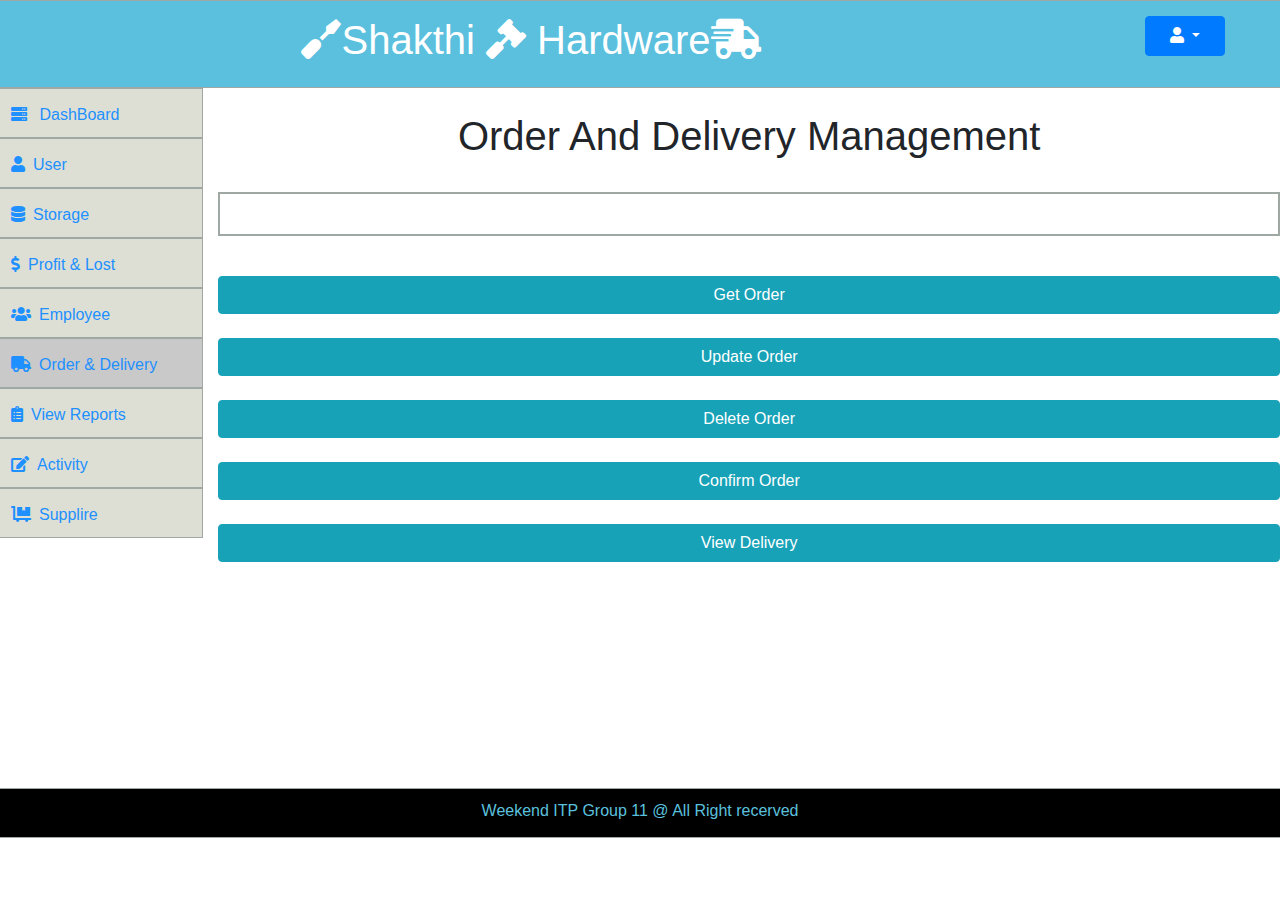
<file: delivery/src/main/webapp/index.html>
<!DOCTYPE html>
<html lang="en">
<head>
    <meta charset="UTF-8">
    <meta name="viewport" content="width=device-width, initial-scale=1.0">
    <meta http-equiv="X-UA-Compatible" content="ie=edge">
    <link rel="stylesheet" href="css/bootstrap.css">
    <link rel="stylesheet" href="css/all.css">
    <link rel="stylesheet" href="css/mystyle.css">
    
    <link rel="stylesheet" href="css/fonts.css">
    <script src="js/jQuery.js"></script>
    <script src="js/bootstrap.js"></script>
    <script src="js/properjs.js"></script>
    <script src="js/bootstrao.awsom.font.js"></script>
    <script src="js/bootstrao.awsom.font.bundle.js"></script>
    <script src="js/jquery3.3.1.min.js"></script>
    <script src="js/bootstrap4.1.0.min.js"></script>
    <title>order and delivery management</title>
    <style>
    #createbutton{
        width: 150px;
    }
    #input1{
        width:200px;
    }
    .input2{
        width:400px;
        padding-right: 50px;
    }
    input[type=text]{
        width:200px;
    }
    .table{
        border:2px solid #9fa8a3;
        width: 100%;
        
    }
    </style>
</head>
<body>
    <div class="contaianer">
        <div class="row my-row1">
            <div class="col-sm-10 "><h1 class="banner"><i class="fas fa-screwdriver"></i>Shakthi <i class="fas fa-gavel"></i> Hardware<i class="fas fa-shipping-fast"></i></h1></div>
            <div class="col-sm-2 my-logout">
                    <div class="dropdown">
                            <button type="button" class="btn btn-primary dropdown-toggle" data-toggle="dropdown" id="button1">
                                    <i class="fas fa-user"></i>
                            </button>
                                <div class="dropdown-menu">
                                    <a class="dropdown-item" href="#" class="dropdown-logout"><i class="fas fa-user"></i>&ensp;User Profile</a>
                                    <a class="dropdown-item" href="#" class="dropdown-logout"><i class="fas fa-sign-out-alt"></i>&ensp;Logout</a>
                                </div>
                    </div>
            </div>
        </div>
        <div class="row my-row6">
                <div class="col-sm-2  my-col2 ">
                       <div class="row"><a href="Test1.html" target="_self" class="link1"><i class="fas fa-server"></i>&ensp; DashBoard</a></div>
                       <div class="row"><a href="User.html" target="_self" class="link1"><i class="fas fa-user"></i>&ensp;User</a></div>
                       <div class="row"><a href="default.asp" target="_blank" class="link1"><i class="fas fa-database"></i>&ensp;Storage</a></div>
                       <div class="row"><a href="default.asp" target="_blank" class="link1"><i class="fas fa-dollar-sign"></i>&ensp;Profit & Lost</a></div>
                       <div class="row"><a href="default.asp" target="_blank" class="link1"><i class="fas fa-users"></i>&ensp;Employee</a></div>
                       <div class="row"><a href="default.asp" target="_blank" class="link2"><i class="fas fa-truck"></i>&ensp;Order & Delivery</a></div>
                       <div class="row"><a href="default.asp" target="_blank" class="link1"><i class="fas fa-clipboard-list"></i>&ensp;View Reports</a></div>
                       <div class="row"><a href="default.asp" target="_blank" class="link1"><i class="fas fa-edit"></i>&ensp;Activity</a></div>
					   <div class="row"><a href="default.asp" target="_self" class="link1"><i class="fas fa-dolly-flatbed"></i></i>&ensp;Supplire</a></div>
                </div>
                <div class="col-sm-10  my-col3 ">
                        <br>
                    <h1 style="text-align: center">Order And Delivery Management</h1>
					<br>
					<table class="table">
                        <tr>
                            <td>
                    <form style="text-align:center">
                        <div class="input-group mb-3">
                         </form>
						</td>
						</tr>
						</table>
                    <br>
                    <a href="http://localhost:8089/delivery/getOrderr.html">
                    <button type="button" class="btn btn-info btn-block" >Get Order</button>
                    </a>
					<br>
					<a href="http://localhost:8089/delivery/update.html">
					<button type="button" class="btn btn-info btn-block">Update Order</button>
					</a>
					<br>
					<a href="http://localhost:8089/delivery/Deleteform.html">
					<button type="button" class="btn btn-info btn-block">Delete Order</button>
					</a>
					<br>
					<a href="http://localhost:8089/delivery/confirmform.html">
					<button type="button" class="btn btn-info btn-block">Confirm Order</button>
					</a>
					<br>

					<button type="button" class="btn btn-info btn-block">View Delivery</button>
					
					
                </div>
              
        </div>
        
        <div class="row my-row2">
                <div class="col-lg-12 "><Footer>Weekend ITP Group 11 @ All Right recerved</Footer></div>
        </div>
    </div>
</body>
</html>
</file>
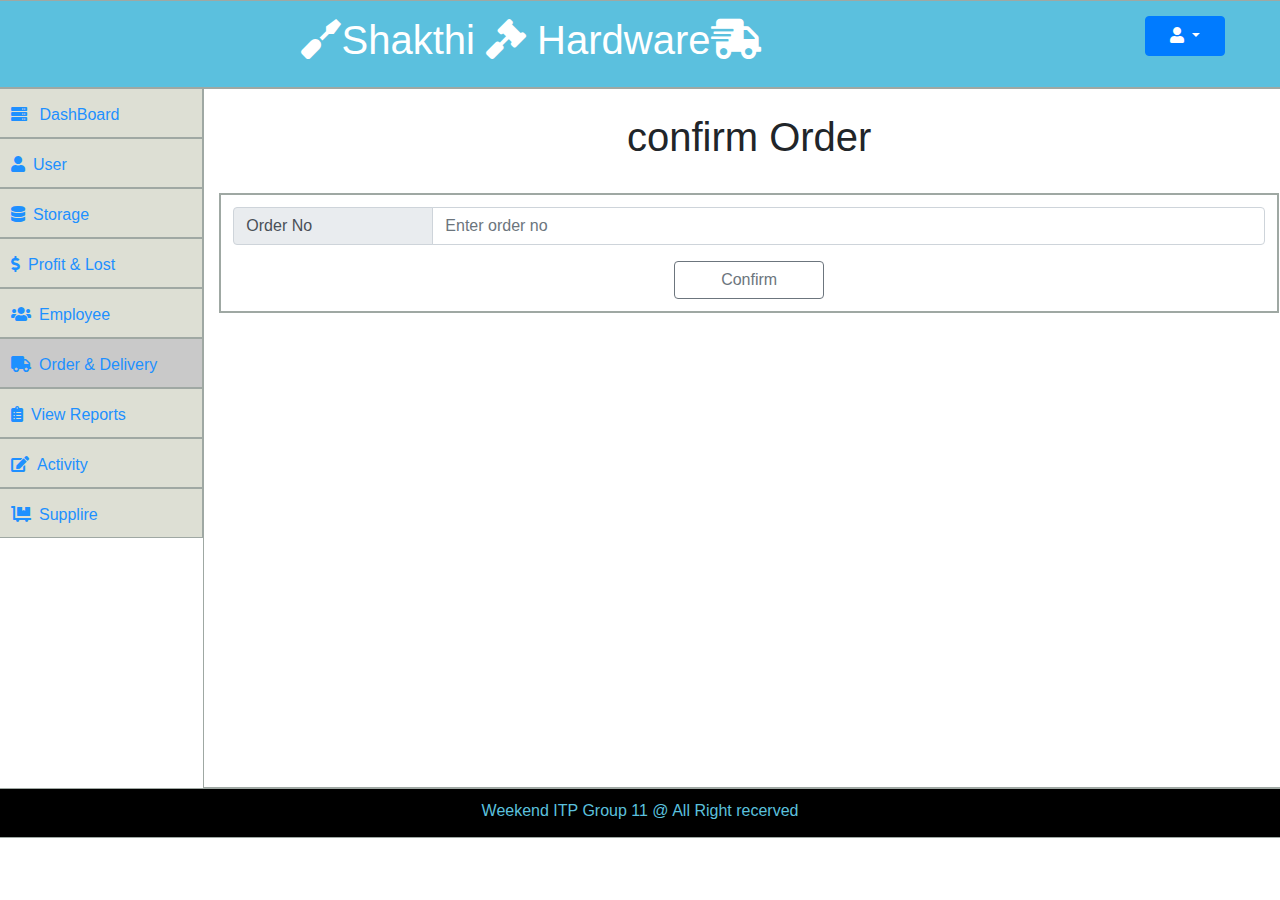
<file: delivery/src/main/webapp/confirmform.html>
<!DOCTYPE html>
<html lang="en">
<head>
    <meta charset="UTF-8">
    <meta name="viewport" content="width=device-width, initial-scale=1.0">
    <meta http-equiv="X-UA-Compatible" content="ie=edge">
    <link rel="stylesheet" href="css/bootstrap.css">
    <link rel="stylesheet" href="css/all.css">
    <link rel="stylesheet" href="css/mystyle.css">
    
    <link rel="stylesheet" href="css/fonts.css">
    <script src="js/jQuery.js"></script>
    <script src="js/bootstrap.js"></script>
    <script src="js/properjs.js"></script>
    <script src="js/bootstrao.awsom.font.js"></script>
    <script src="js/bootstrao.awsom.font.bundle.js"></script>
    <script src="js/jquery3.3.1.min.js"></script>
    <script src="js/bootstrap4.1.0.min.js"></script>
    <title>Order and Delivery Management</title>
    <style>
    #createbutton{
        width: 150px;
    }
    #input1{
        width:200px;
    }
    .input2{
        width:400px;
        padding-right: 50px;
    }
    input[type=text]{
        width:200px;
    }
    .table{
        border:2px solid #9fa8a3;
        width: 100%;
        
    }
    </style>
</head>
<body>
    <div class="contaianer">
        <div class="row my-row1">
            <div class="col-sm-10 "><h1 class="banner"><i class="fas fa-screwdriver"></i>Shakthi <i class="fas fa-gavel"></i> Hardware<i class="fas fa-shipping-fast"></i></h1></div>
            <div class="col-sm-2 my-logout">
                    <div class="dropdown">
                            <button type="button" class="btn btn-primary dropdown-toggle" data-toggle="dropdown" id="button1">
                                    <i class="fas fa-user"></i>
                            </button>
                                <div class="dropdown-menu">
                                    <a class="dropdown-item" href="#" class="dropdown-logout"><i class="fas fa-user"></i>&ensp;User Profile</a>
                                    <a class="dropdown-item" href="#" class="dropdown-logout"><i class="fas fa-sign-out-alt"></i>&ensp;Logout</a>
                                </div>
                    </div>
            </div>
        </div>
        <div class="row my-row6">
                <div class="col-sm-2  my-col2 ">
                       <div class="row"><a href="default.asp" target="_blank" class="link1"><i class="fas fa-server"></i>&ensp; DashBoard</a></div>
                       <div class="row"><a href="default.asp" target="_blank" class="link1"><i class="fas fa-user"></i>&ensp;User</a></div>
                       <div class="row"><a href="default.asp" target="_blank" class="link1"><i class="fas fa-database"></i>&ensp;Storage</a></div>
                       <div class="row"><a href="default.asp" target="_blank" class="link1"><i class="fas fa-dollar-sign"></i>&ensp;Profit & Lost</a></div>
                       <div class="row"><a href="default.asp" target="_blank" class="link1"><i class="fas fa-users"></i>&ensp;Employee</a></div>
                       <div class="row"><a href="order.html" target="_self" class="link2"><i class="fas fa-truck"></i>&ensp;Order & Delivery</a></div>
                       <div class="row"><a href="default.asp" target="_blank" class="link1"><i class="fas fa-clipboard-list"></i>&ensp;View Reports</a></div>
                       <div class="row"><a href="default.asp" target="_blank" class="link1"><i class="fas fa-edit"></i>&ensp;Activity</a></div>
					    <div class="row"><a href="default.asp" target="_self" class="link1"><i class="fas fa-dolly-flatbed"></i></i>&ensp;Supplire</a></div>
                </div>
                <div class="col-sm-10  an-col3 ">
                        <br>
                    <h1 style="text-align: center">confirm Order</h1>
                    <br>
                    <table class="table">
                        <tr>
                            <td>
                    <form style="text-align:center" name="ConfirmForm" method="get" action="./ConfirmDelivery">
                        <div class="input-group mb-3">
                          <div class="input-group-prepend">
                            <span class="input-group-text" id="input1" >Order No</span>
                          </div>
                          <input type="text" class="form-control" placeholder="Enter order no" id="input1" name="oderNo">
                        </div>
								
                                <button type="submit" class="btn btn-outline-secondary" id="createbutton">Confirm</button>
                              </form>
                            </td>
                            </tr>
                            </table>
                </div>
              
        </div>
        
        <div class="row my-row2">
                <div class="col-lg-12 "><Footer>Weekend ITP Group 11 @ All Right recerved</Footer></div>
        </div>
    </div>
</body>
</html>
</file>
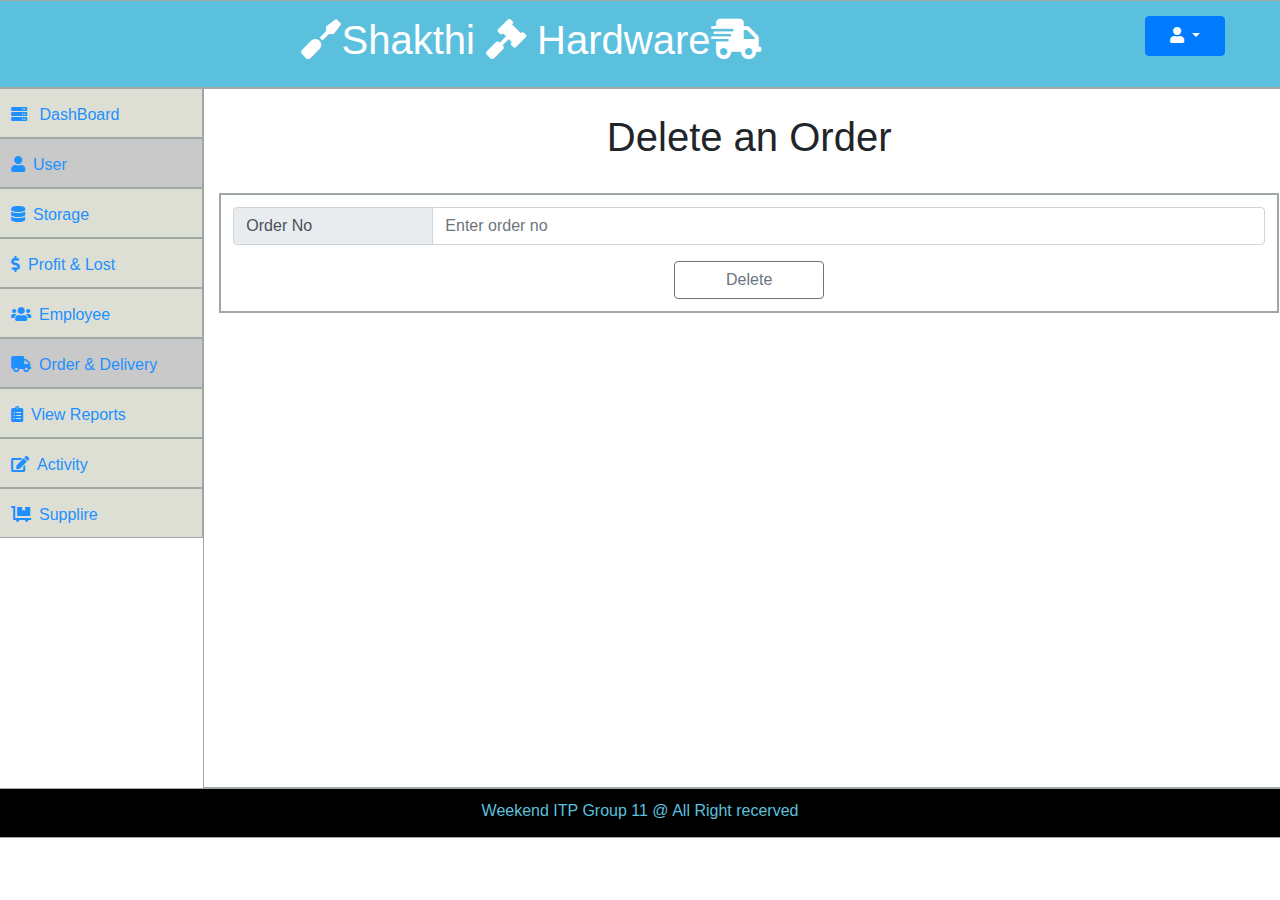
<file: delivery/src/main/webapp/Deleteform.html>
<!DOCTYPE html>
<html lang="en">
<head>
    <meta charset="UTF-8">
    <meta name="viewport" content="width=device-width, initial-scale=1.0">
    <meta http-equiv="X-UA-Compatible" content="ie=edge">
    <link rel="stylesheet" href="css/bootstrap.css">
    <link rel="stylesheet" href="css/all.css">
    <link rel="stylesheet" href="css/mystyle.css">
    
    <link rel="stylesheet" href="css/fonts.css">
    <script src="js/jQuery.js"></script>
    <script src="js/bootstrap.js"></script>
    <script src="js/properjs.js"></script>
    <script src="js/bootstrao.awsom.font.js"></script>
    <script src="js/bootstrao.awsom.font.bundle.js"></script>
    <script src="js/jquery3.3.1.min.js"></script>
    <script src="js/bootstrap4.1.0.min.js"></script>
    <title>Order & Delivery Management</title>
    <style>
    #createbutton{
        width: 150px;
    }
    #input1{
        width:200px;
    }
    .input2{
        width:400px;
        padding-right: 50px;
    }
    input[type=text]{
        width:200px;
    }
    .table{
        border:2px solid #9fa8a3;
        width: 100%;
        
    }
    </style>
</head>
<body>
    <div class="contaianer">
        <div class="row my-row1">
            <div class="col-sm-10 "><h1 class="banner"><i class="fas fa-screwdriver"></i>Shakthi <i class="fas fa-gavel"></i> Hardware<i class="fas fa-shipping-fast"></i></h1></div>
            <div class="col-sm-2 my-logout">
                    <div class="dropdown">
                            <button type="button" class="btn btn-primary dropdown-toggle" data-toggle="dropdown" id="button1">
                                    <i class="fas fa-user"></i>
                            </button>
                                <div class="dropdown-menu">
                                    <a class="dropdown-item" href="#" class="dropdown-logout"><i class="fas fa-user"></i>&ensp;User Profile</a>
                                    <a class="dropdown-item" href="#" class="dropdown-logout"><i class="fas fa-sign-out-alt"></i>&ensp;Logout</a>
                                </div>
                    </div>
            </div>
        </div>
        <div class="row my-row6">
                <div class="col-sm-2  my-col2 ">
                       <div class="row"><a href="default.asp" target="_blank" class="link1"><i class="fas fa-server"></i>&ensp; DashBoard</a></div>
                       <div class="row"><a href="default.asp" target="_blank" class="link2"><i class="fas fa-user"></i>&ensp;User</a></div>
                       <div class="row"><a href="default.asp" target="_blank" class="link1"><i class="fas fa-database"></i>&ensp;Storage</a></div>
                       <div class="row"><a href="default.asp" target="_blank" class="link1"><i class="fas fa-dollar-sign"></i>&ensp;Profit & Lost</a></div>
                       <div class="row"><a href="default.asp" target="_blank" class="link1"><i class="fas fa-users"></i>&ensp;Employee</a></div>
                       <div class="row"><a href="order.html" target="_self" class="link2"><i class="fas fa-truck"></i>&ensp;Order & Delivery</a></div>
                       <div class="row"><a href="default.asp" target="_blank" class="link1"><i class="fas fa-clipboard-list"></i>&ensp;View Reports</a></div>
                       <div class="row"><a href="default.asp" target="_blank" class="link1"><i class="fas fa-edit"></i>&ensp;Activity</a></div>
					    <div class="row"><a href="default.asp" target="_self" class="link1"><i class="fas fa-dolly-flatbed"></i></i>&ensp;Supplire</a></div>
                </div>
                <div class="col-sm-10  an-col3 ">
                        <br>
                    <h1 style="text-align: center">Delete an Order</h1>
                    <br>
                    <table class="table">
                        <tr>
                            <td>
                    <form style="text-align:center" name="DeleteForm" method="get" action="./DeleteOrder">
                        <div class="input-group mb-3">
                          <div class="input-group-prepend">
                            <span class="input-group-text" id="input1" >Order No</span>
                          </div>
                          <input type="text" class="form-control" placeholder="Enter order no" id="input1" name="oderNo">
                        </div>
								
                                <button type="submit" class="btn btn-outline-secondary" id="createbutton">Delete</button>
                              </form>
                            </td>
                            </tr>
                            </table>
                </div>
              
        </div>
        
        <div class="row my-row2">
                <div class="col-lg-12 "><Footer>Weekend ITP Group 11 @ All Right recerved</Footer></div>
        </div>
    </div>
</body>
</html>
</file>
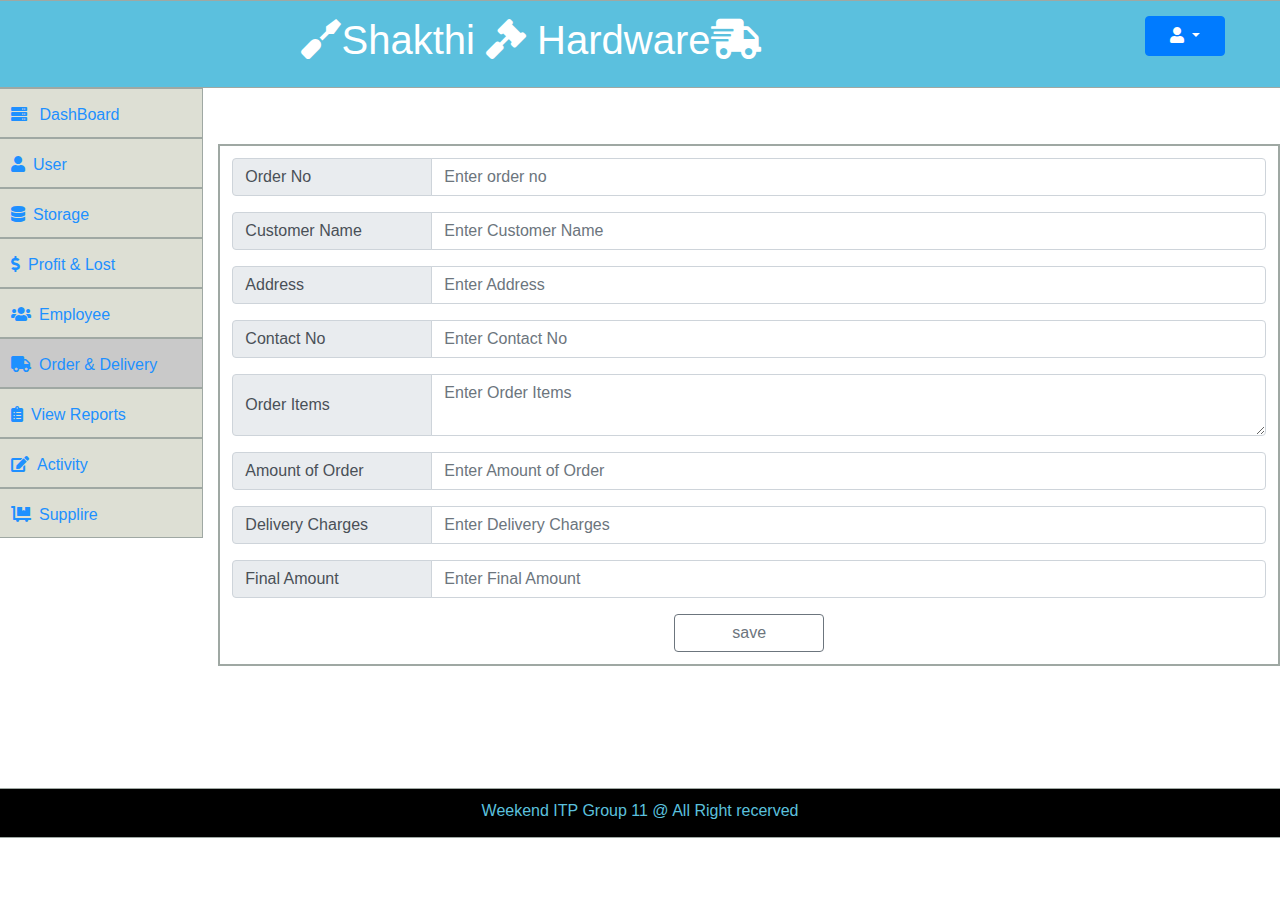
<file: delivery/src/main/webapp/getOrderr.html>
<!DOCTYPE html>
<html lang="en">
<head>
    <meta charset="UTF-8">
    <meta name="viewport" content="width=device-width, initial-scale=1.0">
    <meta http-equiv="X-UA-Compatible" content="ie=edge">
    <link rel="stylesheet" href="css/bootstrap.css">
    <link rel="stylesheet" href="css/all.css">
    <link rel="stylesheet" href="css/mystyle.css">
    
    <link rel="stylesheet" href="css/fonts.css">
    <script src="js/jQuery.js"></script>
    <script src="js/bootstrap.js"></script>
    <script src="js/properjs.js"></script>
    <script src="js/bootstrao.awsom.font.js"></script>
    <script src="js/bootstrao.awsom.font.bundle.js"></script>
    <script src="js/jquery3.3.1.min.js"></script>
    <script src="js/bootstrap4.1.0.min.js"></script>
    <title>Order & Delivery Management</title>
    <style>
    #createbutton{
        width: 150px;
    }
    #input1{
        width:200px;
    }
    .input2{
        width:400px;
        padding-right: 50px;
    }
    input[type=text]{
        width:200px;
    }
    .table{
        border:2px solid #9fa8a3;
        width: 100%;
        
    }
    </style>
</head>
<body>
 <script>
/*function getOderDetails() {
    var CusOderNo = document.getElementById("oder_no").value;
    var CusName = document.getElementById("custemor_name").value;
    var CusAddress = document.getElementById("address").value;
    var CusContactNo = document.getElementById("contact_no").value;
    var CusItems = document.getElementById("items").value;
    var CusTotalAmount = document.getElementById("total_amount").value;
    var CusDeliveryCharge = document.getElementById("delivery_charges").value;
    var CusFinalAmount = document.getElementById("final_amount").value;
    
}*/
</script>
<script type="text/javascript">
function numbersOnly(input){
	var nmbrs=/[^0-9]/gi;
	input.value=input.value.replace(nmbrs, "");
}

</script>


    <div class="contaianer">
        <div class="row my-row1">
            <div class="col-sm-10 "><h1 class="banner"><i class="fas fa-screwdriver"></i>Shakthi <i class="fas fa-gavel"></i> Hardware<i class="fas fa-shipping-fast"></i></h1></div>
            <div class="col-sm-2 my-logout">
                    <div class="dropdown">
                            <button type="button" class="btn btn-primary dropdown-toggle" data-toggle="dropdown" id="button1">
                                    <i class="fas fa-user"></i>
                            </button>
                                <div class="dropdown-menu">
                                    <a class="dropdown-item" href="#" class="dropdown-logout"><i class="fas fa-user"></i>&ensp;User Profile</a>
                                    <a class="dropdown-item" href="#" class="dropdown-logout"><i class="fas fa-sign-out-alt"></i>&ensp;Logout</a>
                                </div>
                    </div>
            </div>
        </div>
        <div class="row my-row6">
                <div class="col-sm-2  my-col2 ">
                       <div class="row"><a href="default.asp" target="_blank" class="link1"><i class="fas fa-server"></i>&ensp; DashBoard</a></div>
                       <div class="row"><a href="default.asp" target="_blank" class="link1"><i class="fas fa-user"></i>&ensp;User</a></div>
                       <div class="row"><a href="default.asp" target="_blank" class="link1"><i class="fas fa-database"></i>&ensp;Storage</a></div>
                       <div class="row"><a href="default.asp" target="_blank" class="link1"><i class="fas fa-dollar-sign"></i>&ensp;Profit & Lost</a></div>
                       <div class="row"><a href="default.asp" target="_blank" class="link1"><i class="fas fa-users"></i>&ensp;Employee</a></div>
                       <div class="row"><a href="order.html" target="_self" class="link2"><i class="fas fa-truck"></i>&ensp;Order & Delivery</a></div>
                       <div class="row"><a href="default.asp" target="_blank" class="link1"><i class="fas fa-clipboard-list"></i>&ensp;View Reports</a></div>
                       <div class="row"><a href="default.asp" target="_blank" class="link1"><i class="fas fa-edit"></i>&ensp;Activity</a></div>
					    <div class="row"><a href="default.asp" target="_self" class="link1"><i class="fas fa-dolly-flatbed"></i></i>&ensp;Supplire</a></div>
                </div>
                <div class="col-sm-10  my-col3 ">
                        <br>
                    <h1 style="text-align: center"></h1>
                    <br>
                    <table class="table">
                        <tr>
                            <td>
                    <form style="text-align:center" name="GetOrderForm" method="get" action="./GetDetails"> <!--method="get" this method responsible for getting data 
                    																						action="./GetDetails" this opens the java servlet-->
                        <div class="input-group mb-3">
                          <div class="input-group-prepend">
                            <span class="input-group-text" id="input1" >Order No</span>
                          </div>
                          <input type="text" class="form-control" placeholder="Enter order no" id="input2" name="oderNo">
                        </div>
						
                            <div class="input-group mb-3">
                              <div class="input-group-prepend">
                                <span class="input-group-text"  id="input1">Customer Name</span>
                              </div>
                              <input type="text" class="form-control" placeholder="Enter Customer Name  " id="input2" name="custemorName">
                            </div>
                          
                                <div class="input-group mb-3">
                                  <div class="input-group-prepend">
                                    <span class="input-group-text" id="input1">Address</span>
                                  </div>
								   <input type="text" class="form-control" placeholder="Enter Address  " id="input2" name="custemorAddress">
                            </div>
								   <div class="input-group mb-3">
                                  <div class="input-group-prepend">
                                    <span class="input-group-text" id="input1">Contact No</span>
                                  </div>
								   <input type="text" class="form-control" placeholder="Enter Contact No  " id="input2" name="custemorContactNo">
								   
                            </div>
								  <div class="input-group mb-3">
                                  <div class="input-group-prepend">
                                    <span class="input-group-text" id="input1">Order Items </span>
                                  </div>
                                  <textarea type="text" class="form-control" placeholder="Enter Order Items" id="input2" name="custemorItems"></textarea>
                                </div>
								 <div class="input-group mb-3">
                                  <div class="input-group-prepend">
                                    <span class="input-group-text" id="input1">Amount of Order </span>
                                  </div>
                                  <input type="text" class="form-control" placeholder="Enter Amount of Order" id="input2" name="custemorAmount">
                                </div>
								 <div class="input-group mb-3">
                                  <div class="input-group-prepend">
                                    <span class="input-group-text" id="input1">Delivery Charges </span>
                                  </div>
                                  <input type="text" class="form-control" placeholder="Enter Delivery Charges" id="input2" name="custemorDeliveryCharges">
                                </div>
								 <div class="input-group mb-3">
                                  <div class="input-group-prepend">
                                    <span class="input-group-text" id="input1">Final Amount </span>
                                  </div>
                                  <input type="text" class="form-control" placeholder="Enter Final Amount " id="input2" name="custemorFinalAmount">
                                </div>
								
                                <button type="submit" class="btn btn-outline-secondary" id="createbutton"  >save</button>					
                              </form>
                            </td>
                            </tr>
                           
                            </table>
                           
                </div>
              
        </div>
        
        <div class="row my-row2">
                <div class="col-lg-12 "><Footer>Weekend ITP Group 11 @ All Right recerved</Footer></div>
        </div>
    </div>
    
    
    
</body>
</html>
</file>
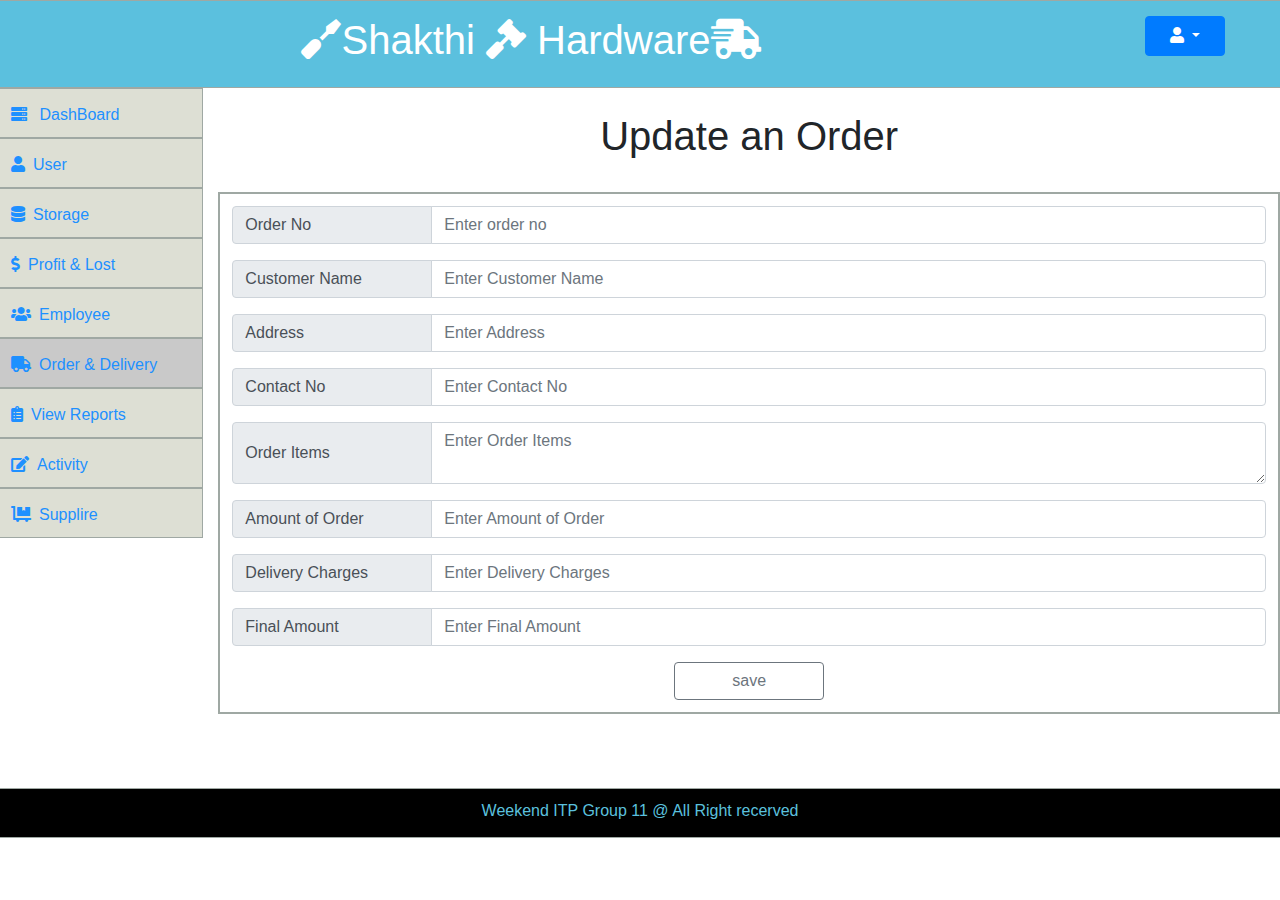
<file: delivery/src/main/webapp/update.html>
<!DOCTYPE html>
<html lang="en">
<head>
    <meta charset="UTF-8">
    <meta name="viewport" content="width=device-width, initial-scale=1.0">
    <meta http-equiv="X-UA-Compatible" content="ie=edge">
    <link rel="stylesheet" href="css/bootstrap.css">
    <link rel="stylesheet" href="css/all.css">
    <link rel="stylesheet" href="css/mystyle.css">
    
    <link rel="stylesheet" href="css/fonts.css">
    <script src="js/jQuery.js"></script>
    <script src="js/bootstrap.js"></script>
    <script src="js/properjs.js"></script>
    <script src="js/bootstrao.awsom.font.js"></script>
    <script src="js/bootstrao.awsom.font.bundle.js"></script>
    <script src="js/jquery3.3.1.min.js"></script>
    <script src="js/bootstrap4.1.0.min.js"></script>
    <title></title>
    <style>
    #createbutton{
        width: 150px;
    }
    #input1{
        width:200px;
    }
    .input2{
        width:400px;
        padding-right: 50px;
    }
    input[type=text]{
        width:200px;
    }
    .table{
        border:2px solid #9fa8a3;
        width: 100%;
        
    }
    </style>
</head>
<body>
    <div class="contaianer">
        <div class="row my-row1">
            <div class="col-sm-10 "><h1 class="banner"><i class="fas fa-screwdriver"></i>Shakthi <i class="fas fa-gavel"></i> Hardware<i class="fas fa-shipping-fast"></i></h1></div>
            <div class="col-sm-2 my-logout">
                    <div class="dropdown">
                            <button type="button" class="btn btn-primary dropdown-toggle" data-toggle="dropdown" id="button1">
                                    <i class="fas fa-user"></i>
                            </button>
                                <div class="dropdown-menu">
                                    <a class="dropdown-item" href="#" class="dropdown-logout"><i class="fas fa-user"></i>&ensp;User Profile</a>
                                    <a class="dropdown-item" href="#" class="dropdown-logout"><i class="fas fa-sign-out-alt"></i>&ensp;Logout</a>
                                </div>
                    </div>
            </div>
        </div>
        <div class="row my-row6">
                <div class="col-sm-2  my-col2 ">
                       <div class="row"><a href="default.asp" target="_blank" class="link1"><i class="fas fa-server"></i>&ensp; DashBoard</a></div>
                       <div class="row"><a href="default.asp" target="_blank" class="link1"><i class="fas fa-user"></i>&ensp;User</a></div>
                       <div class="row"><a href="default.asp" target="_blank" class="link1"><i class="fas fa-database"></i>&ensp;Storage</a></div>
                       <div class="row"><a href="default.asp" target="_blank" class="link1"><i class="fas fa-dollar-sign"></i>&ensp;Profit & Lost</a></div>
                       <div class="row"><a href="default.asp" target="_blank" class="link1"><i class="fas fa-users"></i>&ensp;Employee</a></div>
                       <div class="row"><a href="order.html" target="_self" class="link2"><i class="fas fa-truck"></i>&ensp;Order & Delivery</a></div>
                       <div class="row"><a href="default.asp" target="_blank" class="link1"><i class="fas fa-clipboard-list"></i>&ensp;View Reports</a></div>
                       <div class="row"><a href="default.asp" target="_blank" class="link1"><i class="fas fa-edit"></i>&ensp;Activity</a></div>
					    <div class="row"><a href="default.asp" target="_self" class="link1"><i class="fas fa-dolly-flatbed"></i></i>&ensp;Supplire</a></div>
                </div>
                <div class="col-sm-10  my-col3 ">
                        <br>
                    <h1 style="text-align: center">Update an Order</h1>
                    <br>
                    <table class="table">
                        <tr>
                            <td>
                    <form style="text-align:center" name="UpdateOrderForm" method="get" action="./UpdateDetails">
                       <div class="input-group mb-3">
                          <div class="input-group-prepend">
                            <span class="input-group-text" id="input1" >Order No</span>
                          </div>
                          <input type="text" class="form-control" placeholder="Enter order no" id="input2" name="oderNo">
                        </div>
						
                            <div class="input-group mb-3">
                              <div class="input-group-prepend">
                                <span class="input-group-text"  id="input1">Customer Name</span>
                              </div>
                              <input type="text" class="form-control" placeholder="Enter Customer Name  " id="input2" name="custemorName">
                            </div>
                          
                                <div class="input-group mb-3">
                                  <div class="input-group-prepend">
                                    <span class="input-group-text" id="input1">Address</span>
                                  </div>
								   <input type="text" class="form-control" placeholder="Enter Address  " id="input2" name="custemorAddress">
                            </div>
								   <div class="input-group mb-3">
                                  <div class="input-group-prepend">
                                    <span class="input-group-text" id="input1">Contact No</span>
                                  </div>
								   <input type="text" class="form-control" placeholder="Enter Contact No  " id="input2" name="custemorContactNo">
                            </div>
								  <div class="input-group mb-3">
                                  <div class="input-group-prepend">
                                    <span class="input-group-text" id="input1">Order Items </span>
                                  </div>
                                  <textarea type="text" class="form-control" placeholder="Enter Order Items" id="input2" name="custemorItems"></textarea>
                                </div>
								 <div class="input-group mb-3">
                                  <div class="input-group-prepend">
                                    <span class="input-group-text" id="input1">Amount of Order </span>
                                  </div>
                                  <input type="text" class="form-control" placeholder="Enter Amount of Order" id="input2" name="custemorAmount">
                                </div>
								 <div class="input-group mb-3">
                                  <div class="input-group-prepend">
                                    <span class="input-group-text" id="input1">Delivery Charges </span>
                                  </div>
                                  <input type="text" class="form-control" placeholder="Enter Delivery Charges" id="input2" name="custemorDeliveryCharges">
                                </div>
								 <div class="input-group mb-3">
                                  <div class="input-group-prepend">
                                    <span class="input-group-text" id="input1">Final Amount </span>
                                  </div>
                                  <input type="text" class="form-control" placeholder="Enter Final Amount " id="input2" name="custemorFinalAmount">
                                </div>
								
                                <button type="submit" class="btn btn-outline-secondary" id="createbutton">save</button>					
                              </form>
                            </td>
                            </tr>
                            </table>
                </div>
              
        </div>
        
        <div class="row my-row2">
                <div class="col-lg-12 "><Footer>Weekend ITP Group 11 @ All Right recerved</Footer></div>
        </div>
    </div>
</body>
</html>
</file>
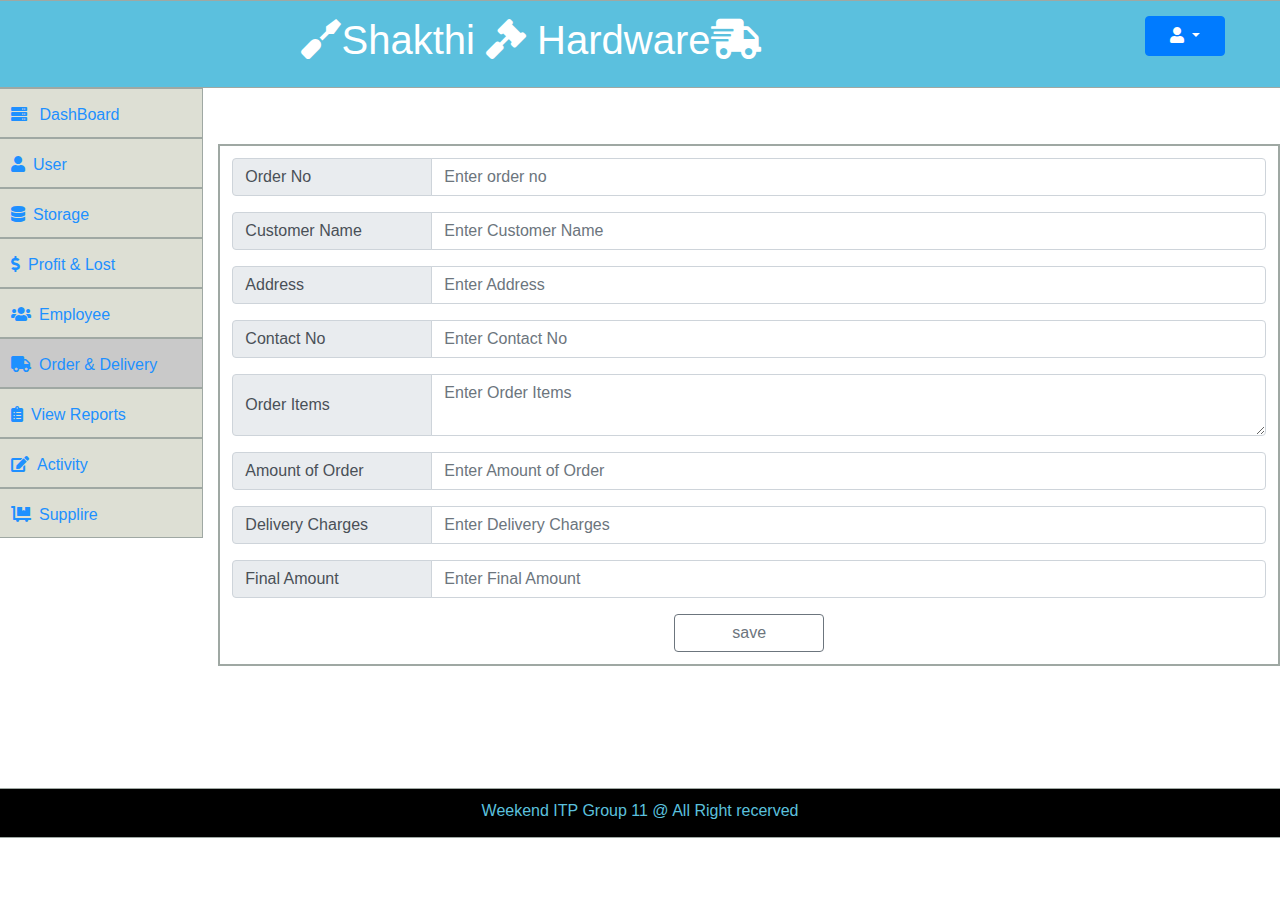
<file: .metadata/.plugins/org.eclipse.wst.server.core/tmp0/wtpwebapps/delivery/getOrderr.html>
<!DOCTYPE html>
<html lang="en">
<head>
    <meta charset="UTF-8">
    <meta name="viewport" content="width=device-width, initial-scale=1.0">
    <meta http-equiv="X-UA-Compatible" content="ie=edge">
    <link rel="stylesheet" href="css/bootstrap.css">
    <link rel="stylesheet" href="css/all.css">
    <link rel="stylesheet" href="css/mystyle.css">
    
    <link rel="stylesheet" href="css/fonts.css">
    <script src="js/jQuery.js"></script>
    <script src="js/bootstrap.js"></script>
    <script src="js/properjs.js"></script>
    <script src="js/bootstrao.awsom.font.js"></script>
    <script src="js/bootstrao.awsom.font.bundle.js"></script>
    <script src="js/jquery3.3.1.min.js"></script>
    <script src="js/bootstrap4.1.0.min.js"></script>
    <title>Order & Delivery Management</title>
    <style>
    #createbutton{
        width: 150px;
    }
    #input1{
        width:200px;
    }
    .input2{
        width:400px;
        padding-right: 50px;
    }
    input[type=text]{
        width:200px;
    }
    .table{
        border:2px solid #9fa8a3;
        width: 100%;
        
    }
    </style>
</head>
<body>
 <script>
/*function getOderDetails() {
    var CusOderNo = document.getElementById("oder_no").value;
    var CusName = document.getElementById("custemor_name").value;
    var CusAddress = document.getElementById("address").value;
    var CusContactNo = document.getElementById("contact_no").value;
    var CusItems = document.getElementById("items").value;
    var CusTotalAmount = document.getElementById("total_amount").value;
    var CusDeliveryCharge = document.getElementById("delivery_charges").value;
    var CusFinalAmount = document.getElementById("final_amount").value;
    
}*/
</script>
<script type="text/javascript">
function numbersOnly(input){
	var nmbrs=/[^0-9]/gi;
	input.value=input.value.replace(nmbrs, "");
}

</script>


    <div class="contaianer">
        <div class="row my-row1">
            <div class="col-sm-10 "><h1 class="banner"><i class="fas fa-screwdriver"></i>Shakthi <i class="fas fa-gavel"></i> Hardware<i class="fas fa-shipping-fast"></i></h1></div>
            <div class="col-sm-2 my-logout">
                    <div class="dropdown">
                            <button type="button" class="btn btn-primary dropdown-toggle" data-toggle="dropdown" id="button1">
                                    <i class="fas fa-user"></i>
                            </button>
                                <div class="dropdown-menu">
                                    <a class="dropdown-item" href="#" class="dropdown-logout"><i class="fas fa-user"></i>&ensp;User Profile</a>
                                    <a class="dropdown-item" href="#" class="dropdown-logout"><i class="fas fa-sign-out-alt"></i>&ensp;Logout</a>
                                </div>
                    </div>
            </div>
        </div>
        <div class="row my-row6">
                <div class="col-sm-2  my-col2 ">
                       <div class="row"><a href="default.asp" target="_blank" class="link1"><i class="fas fa-server"></i>&ensp; DashBoard</a></div>
                       <div class="row"><a href="default.asp" target="_blank" class="link1"><i class="fas fa-user"></i>&ensp;User</a></div>
                       <div class="row"><a href="default.asp" target="_blank" class="link1"><i class="fas fa-database"></i>&ensp;Storage</a></div>
                       <div class="row"><a href="default.asp" target="_blank" class="link1"><i class="fas fa-dollar-sign"></i>&ensp;Profit & Lost</a></div>
                       <div class="row"><a href="default.asp" target="_blank" class="link1"><i class="fas fa-users"></i>&ensp;Employee</a></div>
                       <div class="row"><a href="order.html" target="_self" class="link2"><i class="fas fa-truck"></i>&ensp;Order & Delivery</a></div>
                       <div class="row"><a href="default.asp" target="_blank" class="link1"><i class="fas fa-clipboard-list"></i>&ensp;View Reports</a></div>
                       <div class="row"><a href="default.asp" target="_blank" class="link1"><i class="fas fa-edit"></i>&ensp;Activity</a></div>
					    <div class="row"><a href="default.asp" target="_self" class="link1"><i class="fas fa-dolly-flatbed"></i></i>&ensp;Supplire</a></div>
                </div>
                <div class="col-sm-10  my-col3 ">
                        <br>
                    <h1 style="text-align: center"></h1>
                    <br>
                    <table class="table">
                        <tr>
                            <td>
                    <form style="text-align:center" name="GetOrderForm" method="get" action="./GetDetails">
                        <div class="input-group mb-3">
                          <div class="input-group-prepend">
                            <span class="input-group-text" id="input1" >Order No</span>
                          </div>
                          <input type="text" class="form-control" placeholder="Enter order no" id="input2" name="oderNo">
                        </div>
						
                            <div class="input-group mb-3">
                              <div class="input-group-prepend">
                                <span class="input-group-text"  id="input1">Customer Name</span>
                              </div>
                              <input type="text" class="form-control" placeholder="Enter Customer Name  " id="input2" name="custemorName">
                            </div>
                          
                                <div class="input-group mb-3">
                                  <div class="input-group-prepend">
                                    <span class="input-group-text" id="input1">Address</span>
                                  </div>
								   <input type="text" class="form-control" placeholder="Enter Address  " id="input2" name="custemorAddress">
                            </div>
								   <div class="input-group mb-3">
                                  <div class="input-group-prepend">
                                    <span class="input-group-text" id="input1">Contact No</span>
                                  </div>
								   <input type="text" class="form-control" placeholder="Enter Contact No  " id="input2" name="custemorContactNo">
								   
                            </div>
								  <div class="input-group mb-3">
                                  <div class="input-group-prepend">
                                    <span class="input-group-text" id="input1">Order Items </span>
                                  </div>
                                  <textarea type="text" class="form-control" placeholder="Enter Order Items" id="input2" name="custemorItems"></textarea>
                                </div>
								 <div class="input-group mb-3">
                                  <div class="input-group-prepend">
                                    <span class="input-group-text" id="input1">Amount of Order </span>
                                  </div>
                                  <input type="text" class="form-control" placeholder="Enter Amount of Order" id="input2" name="custemorAmount">
                                </div>
								 <div class="input-group mb-3">
                                  <div class="input-group-prepend">
                                    <span class="input-group-text" id="input1">Delivery Charges </span>
                                  </div>
                                  <input type="text" class="form-control" placeholder="Enter Delivery Charges" id="input2" name="custemorDeliveryCharges">
                                </div>
								 <div class="input-group mb-3">
                                  <div class="input-group-prepend">
                                    <span class="input-group-text" id="input1">Final Amount </span>
                                  </div>
                                  <input type="text" class="form-control" placeholder="Enter Final Amount " id="input2" name="custemorFinalAmount">
                                </div>
								
                                <button type="submit" class="btn btn-outline-secondary" id="createbutton"  >save</button>					
                              </form>
                            </td>
                            </tr>
                           
                            </table>
                           
                </div>
              
        </div>
        
        <div class="row my-row2">
                <div class="col-lg-12 "><Footer>Weekend ITP Group 11 @ All Right recerved</Footer></div>
        </div>
    </div>
    
    
    
</body>
</html>
</file>
<file: delivery/src/main/webapp/css/mystyle.css>
.my-row1{
        border:0.1px solid #9fa8a3;
        height: 100%;
        background: #5BC0DE;
        padding-bottom: 15px;
        padding-top: 15px;
    }
    .my-row2{
        border:0.1px solid #9fa8a3;
        height: 50px;
        padding-top: 10px;
        text-align:center;
        background-color: black;
        color:#5BC0DE; 
        
    }
.th{
text-align:left;
font-size:20px 
}
    .my-col{
        border:0.1px solid #9fa8a3;
        height: 200px;
    }
    .my-row3{
        border:1px solid #9fa8a3;
    }
    .my-row4{
        height: 150px;
        border:1px solid #808080;
        
    }
    .my-row5{
        height: 400px;
        border:1px solid #808080;
       
    }
    
    .my-col2{
        
        height: 700px;
        
    }
    .an-col3{
        border:1px solid #9fa8a3;
        height: 700px;
        background: #FFFFFF;
        width: 50%;
    }
    .link1:link, .link1:visited {
    background-color: #dddfd4;
    color: #1E90FF;
    padding: 14px 25px;
    text-align: left;
    text-decoration: none;
    display: inline-block;
    border:0.01px solid #9fa8a3;
    width: 100%;
    height: 50px;
}


.link1:hover, link1:active {
    background-color: #c9c9c9;
}
.link2:link ,.link2:visited{
    background-color: #c9c9c9;
    color: #1E90FF;
    padding: 14px 25px;
    text-align: left;
    text-decoration: none;
    display: inline-block;
    border:0.1px solid #9fa8a3;
    width: 100%;
    height: 50px;
}
.banner{
    text-align: center;
    color:#FFFFFF;
}
#button1{
    width:80px;
    height: 40px;
    
    
}
.my-logout{
    text-align: center;
   
}
</file>
<file: .metadata/.plugins/org.eclipse.wst.server.core/tmp0/wtpwebapps/delivery/css/mystyle.css>
.my-row1{
        border:0.1px solid #9fa8a3;
        height: 100%;
        background: #5BC0DE;
        padding-bottom: 15px;
        padding-top: 15px;
    }
    .my-row2{
        border:0.1px solid #9fa8a3;
        height: 50px;
        padding-top: 10px;
        text-align:center;
        background-color: black;
        color:#5BC0DE; 
        
    }
.th{
text-align:left;
font-size:20px 
}
    .my-col{
        border:0.1px solid #9fa8a3;
        height: 200px;
    }
    .my-row3{
        border:1px solid #9fa8a3;
    }
    .my-row4{
        height: 150px;
        border:1px solid #808080;
        
    }
    .my-row5{
        height: 400px;
        border:1px solid #808080;
       
    }
    
    .my-col2{
        
        height: 700px;
        
    }
    .an-col3{
        border:1px solid #9fa8a3;
        height: 700px;
        background: #FFFFFF;
        width: 50%;
    }
    .link1:link, .link1:visited {
    background-color: #dddfd4;
    color: #1E90FF;
    padding: 14px 25px;
    text-align: left;
    text-decoration: none;
    display: inline-block;
    border:0.01px solid #9fa8a3;
    width: 100%;
    height: 50px;
}


.link1:hover, link1:active {
    background-color: #c9c9c9;
}
.link2:link ,.link2:visited{
    background-color: #c9c9c9;
    color: #1E90FF;
    padding: 14px 25px;
    text-align: left;
    text-decoration: none;
    display: inline-block;
    border:0.1px solid #9fa8a3;
    width: 100%;
    height: 50px;
}
.banner{
    text-align: center;
    color:#FFFFFF;
}
#button1{
    width:80px;
    height: 40px;
    
    
}
.my-logout{
    text-align: center;
   
}
</file>
<file: delivery/src/main/webapp/css/fonts.css>
/*!
 *  Font Awesome 4.7.0 by @davegandy - http://fontawesome.io - @fontawesome
 *  License - http://fontawesome.io/license (Font: SIL OFL 1.1, CSS: MIT License)
 */@font-face{font-family:'FontAwesome';src:url('../fonts/fontawesome-webfont.eot?v=4.7.0');src:url('../fonts/fontawesome-webfont.eot?#iefix&v=4.7.0') format('embedded-opentype'),url('../fonts/fontawesome-webfont.woff2?v=4.7.0') format('woff2'),url('../fonts/fontawesome-webfont.woff?v=4.7.0') format('woff'),url('../fonts/fontawesome-webfont.ttf?v=4.7.0') format('truetype'),url('../fonts/fontawesome-webfont.svg?v=4.7.0#fontawesomeregular') format('svg');font-weight:normal;font-style:normal}.fa{display:inline-block;font:normal normal normal 14px/1 FontAwesome;font-size:inherit;text-rendering:auto;-webkit-font-smoothing:antialiased;-moz-osx-font-smoothing:grayscale}.fa-lg{font-size:1.33333333em;line-height:.75em;vertical-align:-15%}.fa-2x{font-size:2em}.fa-3x{font-size:3em}.fa-4x{font-size:4em}.fa-5x{font-size:5em}.fa-fw{width:1.28571429em;text-align:center}.fa-ul{padding-left:0;margin-left:2.14285714em;list-style-type:none}.fa-ul>li{position:relative}.fa-li{position:absolute;left:-2.14285714em;width:2.14285714em;top:.14285714em;text-align:center}.fa-li.fa-lg{left:-1.85714286em}.fa-border{padding:.2em .25em .15em;border:solid .08em #eee;border-radius:.1em}.fa-pull-left{float:left}.fa-pull-right{float:right}.fa.fa-pull-left{margin-right:.3em}.fa.fa-pull-right{margin-left:.3em}.pull-right{float:right}.pull-left{float:left}.fa.pull-left{margin-right:.3em}.fa.pull-right{margin-left:.3em}.fa-spin{-webkit-animation:fa-spin 2s infinite linear;animation:fa-spin 2s infinite linear}.fa-pulse{-webkit-animation:fa-spin 1s infinite steps(8);animation:fa-spin 1s infinite steps(8)}@-webkit-keyframes fa-spin{0%{-webkit-transform:rotate(0deg);transform:rotate(0deg)}100%{-webkit-transform:rotate(359deg);transform:rotate(359deg)}}@keyframes fa-spin{0%{-webkit-transform:rotate(0deg);transform:rotate(0deg)}100%{-webkit-transform:rotate(359deg);transform:rotate(359deg)}}.fa-rotate-90{-ms-filter:"progid:DXImageTransform.Microsoft.BasicImage(rotation=1)";-webkit-transform:rotate(90deg);-ms-transform:rotate(90deg);transform:rotate(90deg)}.fa-rotate-180{-ms-filter:"progid:DXImageTransform.Microsoft.BasicImage(rotation=2)";-webkit-transform:rotate(180deg);-ms-transform:rotate(180deg);transform:rotate(180deg)}.fa-rotate-270{-ms-filter:"progid:DXImageTransform.Microsoft.BasicImage(rotation=3)";-webkit-transform:rotate(270deg);-ms-transform:rotate(270deg);transform:rotate(270deg)}.fa-flip-horizontal{-ms-filter:"progid:DXImageTransform.Microsoft.BasicImage(rotation=0, mirror=1)";-webkit-transform:scale(-1, 1);-ms-transform:scale(-1, 1);transform:scale(-1, 1)}.fa-flip-vertical{-ms-filter:"progid:DXImageTransform.Microsoft.BasicImage(rotation=2, mirror=1)";-webkit-transform:scale(1, -1);-ms-transform:scale(1, -1);transform:scale(1, -1)}:root .fa-rotate-90,:root .fa-rotate-180,:root .fa-rotate-270,:root .fa-flip-horizontal,:root .fa-flip-vertical{filter:none}.fa-stack{position:relative;display:inline-block;width:2em;height:2em;line-height:2em;vertical-align:middle}.fa-stack-1x,.fa-stack-2x{position:absolute;left:0;width:100%;text-align:center}.fa-stack-1x{line-height:inherit}.fa-stack-2x{font-size:2em}.fa-inverse{color:#fff}.fa-glass:before{content:"\f000"}.fa-music:before{content:"\f001"}.fa-search:before{content:"\f002"}.fa-envelope-o:before{content:"\f003"}.fa-heart:before{content:"\f004"}.fa-star:before{content:"\f005"}.fa-star-o:before{content:"\f006"}.fa-user:before{content:"\f007"}.fa-film:before{content:"\f008"}.fa-th-large:before{content:"\f009"}.fa-th:before{content:"\f00a"}.fa-th-list:before{content:"\f00b"}.fa-check:before{content:"\f00c"}.fa-remove:before,.fa-close:before,.fa-times:before{content:"\f00d"}.fa-search-plus:before{content:"\f00e"}.fa-search-minus:before{content:"\f010"}.fa-power-off:before{content:"\f011"}.fa-signal:before{content:"\f012"}.fa-gear:before,.fa-cog:before{content:"\f013"}.fa-trash-o:before{content:"\f014"}.fa-home:before{content:"\f015"}.fa-file-o:before{content:"\f016"}.fa-clock-o:before{content:"\f017"}.fa-road:before{content:"\f018"}.fa-download:before{content:"\f019"}.fa-arrow-circle-o-down:before{content:"\f01a"}.fa-arrow-circle-o-up:before{content:"\f01b"}.fa-inbox:before{content:"\f01c"}.fa-play-circle-o:before{content:"\f01d"}.fa-rotate-right:before,.fa-repeat:before{content:"\f01e"}.fa-refresh:before{content:"\f021"}.fa-list-alt:before{content:"\f022"}.fa-lock:before{content:"\f023"}.fa-flag:before{content:"\f024"}.fa-headphones:before{content:"\f025"}.fa-volume-off:before{content:"\f026"}.fa-volume-down:before{content:"\f027"}.fa-volume-up:before{content:"\f028"}.fa-qrcode:before{content:"\f029"}.fa-barcode:before{content:"\f02a"}.fa-tag:before{content:"\f02b"}.fa-tags:before{content:"\f02c"}.fa-book:before{content:"\f02d"}.fa-bookmark:before{content:"\f02e"}.fa-print:before{content:"\f02f"}.fa-camera:before{content:"\f030"}.fa-font:before{content:"\f031"}.fa-bold:before{content:"\f032"}.fa-italic:before{content:"\f033"}.fa-text-height:before{content:"\f034"}.fa-text-width:before{content:"\f035"}.fa-align-left:before{content:"\f036"}.fa-align-center:before{content:"\f037"}.fa-align-right:before{content:"\f038"}.fa-align-justify:before{content:"\f039"}.fa-list:before{content:"\f03a"}.fa-dedent:before,.fa-outdent:before{content:"\f03b"}.fa-indent:before{content:"\f03c"}.fa-video-camera:before{content:"\f03d"}.fa-photo:before,.fa-image:before,.fa-picture-o:before{content:"\f03e"}.fa-pencil:before{content:"\f040"}.fa-map-marker:before{content:"\f041"}.fa-adjust:before{content:"\f042"}.fa-tint:before{content:"\f043"}.fa-edit:before,.fa-pencil-square-o:before{content:"\f044"}.fa-share-square-o:before{content:"\f045"}.fa-check-square-o:before{content:"\f046"}.fa-arrows:before{content:"\f047"}.fa-step-backward:before{content:"\f048"}.fa-fast-backward:before{content:"\f049"}.fa-backward:before{content:"\f04a"}.fa-play:before{content:"\f04b"}.fa-pause:before{content:"\f04c"}.fa-stop:before{content:"\f04d"}.fa-forward:before{content:"\f04e"}.fa-fast-forward:before{content:"\f050"}.fa-step-forward:before{content:"\f051"}.fa-eject:before{content:"\f052"}.fa-chevron-left:before{content:"\f053"}.fa-chevron-right:before{content:"\f054"}.fa-plus-circle:before{content:"\f055"}.fa-minus-circle:before{content:"\f056"}.fa-times-circle:before{content:"\f057"}.fa-check-circle:before{content:"\f058"}.fa-question-circle:before{content:"\f059"}.fa-info-circle:before{content:"\f05a"}.fa-crosshairs:before{content:"\f05b"}.fa-times-circle-o:before{content:"\f05c"}.fa-check-circle-o:before{content:"\f05d"}.fa-ban:before{content:"\f05e"}.fa-arrow-left:before{content:"\f060"}.fa-arrow-right:before{content:"\f061"}.fa-arrow-up:before{content:"\f062"}.fa-arrow-down:before{content:"\f063"}.fa-mail-forward:before,.fa-share:before{content:"\f064"}.fa-expand:before{content:"\f065"}.fa-compress:before{content:"\f066"}.fa-plus:before{content:"\f067"}.fa-minus:before{content:"\f068"}.fa-asterisk:before{content:"\f069"}.fa-exclamation-circle:before{content:"\f06a"}.fa-gift:before{content:"\f06b"}.fa-leaf:before{content:"\f06c"}.fa-fire:before{content:"\f06d"}.fa-eye:before{content:"\f06e"}.fa-eye-slash:before{content:"\f070"}.fa-warning:before,.fa-exclamation-triangle:before{content:"\f071"}.fa-plane:before{content:"\f072"}.fa-calendar:before{content:"\f073"}.fa-random:before{content:"\f074"}.fa-comment:before{content:"\f075"}.fa-magnet:before{content:"\f076"}.fa-chevron-up:before{content:"\f077"}.fa-chevron-down:before{content:"\f078"}.fa-retweet:before{content:"\f079"}.fa-shopping-cart:before{content:"\f07a"}.fa-folder:before{content:"\f07b"}.fa-folder-open:before{content:"\f07c"}.fa-arrows-v:before{content:"\f07d"}.fa-arrows-h:before{content:"\f07e"}.fa-bar-chart-o:before,.fa-bar-chart:before{content:"\f080"}.fa-twitter-square:before{content:"\f081"}.fa-facebook-square:before{content:"\f082"}.fa-camera-retro:before{content:"\f083"}.fa-key:before{content:"\f084"}.fa-gears:before,.fa-cogs:before{content:"\f085"}.fa-comments:before{content:"\f086"}.fa-thumbs-o-up:before{content:"\f087"}.fa-thumbs-o-down:before{content:"\f088"}.fa-star-half:before{content:"\f089"}.fa-heart-o:before{content:"\f08a"}.fa-sign-out:before{content:"\f08b"}.fa-linkedin-square:before{content:"\f08c"}.fa-thumb-tack:before{content:"\f08d"}.fa-external-link:before{content:"\f08e"}.fa-sign-in:before{content:"\f090"}.fa-trophy:before{content:"\f091"}.fa-github-square:before{content:"\f092"}.fa-upload:before{content:"\f093"}.fa-lemon-o:before{content:"\f094"}.fa-phone:before{content:"\f095"}.fa-square-o:before{content:"\f096"}.fa-bookmark-o:before{content:"\f097"}.fa-phone-square:before{content:"\f098"}.fa-twitter:before{content:"\f099"}.fa-facebook-f:before,.fa-facebook:before{content:"\f09a"}.fa-github:before{content:"\f09b"}.fa-unlock:before{content:"\f09c"}.fa-credit-card:before{content:"\f09d"}.fa-feed:before,.fa-rss:before{content:"\f09e"}.fa-hdd-o:before{content:"\f0a0"}.fa-bullhorn:before{content:"\f0a1"}.fa-bell:before{content:"\f0f3"}.fa-certificate:before{content:"\f0a3"}.fa-hand-o-right:before{content:"\f0a4"}.fa-hand-o-left:before{content:"\f0a5"}.fa-hand-o-up:before{content:"\f0a6"}.fa-hand-o-down:before{content:"\f0a7"}.fa-arrow-circle-left:before{content:"\f0a8"}.fa-arrow-circle-right:before{content:"\f0a9"}.fa-arrow-circle-up:before{content:"\f0aa"}.fa-arrow-circle-down:before{content:"\f0ab"}.fa-globe:before{content:"\f0ac"}.fa-wrench:before{content:"\f0ad"}.fa-tasks:before{content:"\f0ae"}.fa-filter:before{content:"\f0b0"}.fa-briefcase:before{content:"\f0b1"}.fa-arrows-alt:before{content:"\f0b2"}.fa-group:before,.fa-users:before{content:"\f0c0"}.fa-chain:before,.fa-link:before{content:"\f0c1"}.fa-cloud:before{content:"\f0c2"}.fa-flask:before{content:"\f0c3"}.fa-cut:before,.fa-scissors:before{content:"\f0c4"}.fa-copy:before,.fa-files-o:before{content:"\f0c5"}.fa-paperclip:before{content:"\f0c6"}.fa-save:before,.fa-floppy-o:before{content:"\f0c7"}.fa-square:before{content:"\f0c8"}.fa-navicon:before,.fa-reorder:before,.fa-bars:before{content:"\f0c9"}.fa-list-ul:before{content:"\f0ca"}.fa-list-ol:before{content:"\f0cb"}.fa-strikethrough:before{content:"\f0cc"}.fa-underline:before{content:"\f0cd"}.fa-table:before{content:"\f0ce"}.fa-magic:before{content:"\f0d0"}.fa-truck:before{content:"\f0d1"}.fa-pinterest:before{content:"\f0d2"}.fa-pinterest-square:before{content:"\f0d3"}.fa-google-plus-square:before{content:"\f0d4"}.fa-google-plus:before{content:"\f0d5"}.fa-money:before{content:"\f0d6"}.fa-caret-down:before{content:"\f0d7"}.fa-caret-up:before{content:"\f0d8"}.fa-caret-left:before{content:"\f0d9"}.fa-caret-right:before{content:"\f0da"}.fa-columns:before{content:"\f0db"}.fa-unsorted:before,.fa-sort:before{content:"\f0dc"}.fa-sort-down:before,.fa-sort-desc:before{content:"\f0dd"}.fa-sort-up:before,.fa-sort-asc:before{content:"\f0de"}.fa-envelope:before{content:"\f0e0"}.fa-linkedin:before{content:"\f0e1"}.fa-rotate-left:before,.fa-undo:before{content:"\f0e2"}.fa-legal:before,.fa-gavel:before{content:"\f0e3"}.fa-dashboard:before,.fa-tachometer:before{content:"\f0e4"}.fa-comment-o:before{content:"\f0e5"}.fa-comments-o:before{content:"\f0e6"}.fa-flash:before,.fa-bolt:before{content:"\f0e7"}.fa-sitemap:before{content:"\f0e8"}.fa-umbrella:before{content:"\f0e9"}.fa-paste:before,.fa-clipboard:before{content:"\f0ea"}.fa-lightbulb-o:before{content:"\f0eb"}.fa-exchange:before{content:"\f0ec"}.fa-cloud-download:before{content:"\f0ed"}.fa-cloud-upload:before{content:"\f0ee"}.fa-user-md:before{content:"\f0f0"}.fa-stethoscope:before{content:"\f0f1"}.fa-suitcase:before{content:"\f0f2"}.fa-bell-o:before{content:"\f0a2"}.fa-coffee:before{content:"\f0f4"}.fa-cutlery:before{content:"\f0f5"}.fa-file-text-o:before{content:"\f0f6"}.fa-building-o:before{content:"\f0f7"}.fa-hospital-o:before{content:"\f0f8"}.fa-ambulance:before{content:"\f0f9"}.fa-medkit:before{content:"\f0fa"}.fa-fighter-jet:before{content:"\f0fb"}.fa-beer:before{content:"\f0fc"}.fa-h-square:before{content:"\f0fd"}.fa-plus-square:before{content:"\f0fe"}.fa-angle-double-left:before{content:"\f100"}.fa-angle-double-right:before{content:"\f101"}.fa-angle-double-up:before{content:"\f102"}.fa-angle-double-down:before{content:"\f103"}.fa-angle-left:before{content:"\f104"}.fa-angle-right:before{content:"\f105"}.fa-angle-up:before{content:"\f106"}.fa-angle-down:before{content:"\f107"}.fa-desktop:before{content:"\f108"}.fa-laptop:before{content:"\f109"}.fa-tablet:before{content:"\f10a"}.fa-mobile-phone:before,.fa-mobile:before{content:"\f10b"}.fa-circle-o:before{content:"\f10c"}.fa-quote-left:before{content:"\f10d"}.fa-quote-right:before{content:"\f10e"}.fa-spinner:before{content:"\f110"}.fa-circle:before{content:"\f111"}.fa-mail-reply:before,.fa-reply:before{content:"\f112"}.fa-github-alt:before{content:"\f113"}.fa-folder-o:before{content:"\f114"}.fa-folder-open-o:before{content:"\f115"}.fa-smile-o:before{content:"\f118"}.fa-frown-o:before{content:"\f119"}.fa-meh-o:before{content:"\f11a"}.fa-gamepad:before{content:"\f11b"}.fa-keyboard-o:before{content:"\f11c"}.fa-flag-o:before{content:"\f11d"}.fa-flag-checkered:before{content:"\f11e"}.fa-terminal:before{content:"\f120"}.fa-code:before{content:"\f121"}.fa-mail-reply-all:before,.fa-reply-all:before{content:"\f122"}.fa-star-half-empty:before,.fa-star-half-full:before,.fa-star-half-o:before{content:"\f123"}.fa-location-arrow:before{content:"\f124"}.fa-crop:before{content:"\f125"}.fa-code-fork:before{content:"\f126"}.fa-unlink:before,.fa-chain-broken:before{content:"\f127"}.fa-question:before{content:"\f128"}.fa-info:before{content:"\f129"}.fa-exclamation:before{content:"\f12a"}.fa-superscript:before{content:"\f12b"}.fa-subscript:before{content:"\f12c"}.fa-eraser:before{content:"\f12d"}.fa-puzzle-piece:before{content:"\f12e"}.fa-microphone:before{content:"\f130"}.fa-microphone-slash:before{content:"\f131"}.fa-shield:before{content:"\f132"}.fa-calendar-o:before{content:"\f133"}.fa-fire-extinguisher:before{content:"\f134"}.fa-rocket:before{content:"\f135"}.fa-maxcdn:before{content:"\f136"}.fa-chevron-circle-left:before{content:"\f137"}.fa-chevron-circle-right:before{content:"\f138"}.fa-chevron-circle-up:before{content:"\f139"}.fa-chevron-circle-down:before{content:"\f13a"}.fa-html5:before{content:"\f13b"}.fa-css3:before{content:"\f13c"}.fa-anchor:before{content:"\f13d"}.fa-unlock-alt:before{content:"\f13e"}.fa-bullseye:before{content:"\f140"}.fa-ellipsis-h:before{content:"\f141"}.fa-ellipsis-v:before{content:"\f142"}.fa-rss-square:before{content:"\f143"}.fa-play-circle:before{content:"\f144"}.fa-ticket:before{content:"\f145"}.fa-minus-square:before{content:"\f146"}.fa-minus-square-o:before{content:"\f147"}.fa-level-up:before{content:"\f148"}.fa-level-down:before{content:"\f149"}.fa-check-square:before{content:"\f14a"}.fa-pencil-square:before{content:"\f14b"}.fa-external-link-square:before{content:"\f14c"}.fa-share-square:before{content:"\f14d"}.fa-compass:before{content:"\f14e"}.fa-toggle-down:before,.fa-caret-square-o-down:before{content:"\f150"}.fa-toggle-up:before,.fa-caret-square-o-up:before{content:"\f151"}.fa-toggle-right:before,.fa-caret-square-o-right:before{content:"\f152"}.fa-euro:before,.fa-eur:before{content:"\f153"}.fa-gbp:before{content:"\f154"}.fa-dollar:before,.fa-usd:before{content:"\f155"}.fa-rupee:before,.fa-inr:before{content:"\f156"}.fa-cny:before,.fa-rmb:before,.fa-yen:before,.fa-jpy:before{content:"\f157"}.fa-ruble:before,.fa-rouble:before,.fa-rub:before{content:"\f158"}.fa-won:before,.fa-krw:before{content:"\f159"}.fa-bitcoin:before,.fa-btc:before{content:"\f15a"}.fa-file:before{content:"\f15b"}.fa-file-text:before{content:"\f15c"}.fa-sort-alpha-asc:before{content:"\f15d"}.fa-sort-alpha-desc:before{content:"\f15e"}.fa-sort-amount-asc:before{content:"\f160"}.fa-sort-amount-desc:before{content:"\f161"}.fa-sort-numeric-asc:before{content:"\f162"}.fa-sort-numeric-desc:before{content:"\f163"}.fa-thumbs-up:before{content:"\f164"}.fa-thumbs-down:before{content:"\f165"}.fa-youtube-square:before{content:"\f166"}.fa-youtube:before{content:"\f167"}.fa-xing:before{content:"\f168"}.fa-xing-square:before{content:"\f169"}.fa-youtube-play:before{content:"\f16a"}.fa-dropbox:before{content:"\f16b"}.fa-stack-overflow:before{content:"\f16c"}.fa-instagram:before{content:"\f16d"}.fa-flickr:before{content:"\f16e"}.fa-adn:before{content:"\f170"}.fa-bitbucket:before{content:"\f171"}.fa-bitbucket-square:before{content:"\f172"}.fa-tumblr:before{content:"\f173"}.fa-tumblr-square:before{content:"\f174"}.fa-long-arrow-down:before{content:"\f175"}.fa-long-arrow-up:before{content:"\f176"}.fa-long-arrow-left:before{content:"\f177"}.fa-long-arrow-right:before{content:"\f178"}.fa-apple:before{content:"\f179"}.fa-windows:before{content:"\f17a"}.fa-android:before{content:"\f17b"}.fa-linux:before{content:"\f17c"}.fa-dribbble:before{content:"\f17d"}.fa-skype:before{content:"\f17e"}.fa-foursquare:before{content:"\f180"}.fa-trello:before{content:"\f181"}.fa-female:before{content:"\f182"}.fa-male:before{content:"\f183"}.fa-gittip:before,.fa-gratipay:before{content:"\f184"}.fa-sun-o:before{content:"\f185"}.fa-moon-o:before{content:"\f186"}.fa-archive:before{content:"\f187"}.fa-bug:before{content:"\f188"}.fa-vk:before{content:"\f189"}.fa-weibo:before{content:"\f18a"}.fa-renren:before{content:"\f18b"}.fa-pagelines:before{content:"\f18c"}.fa-stack-exchange:before{content:"\f18d"}.fa-arrow-circle-o-right:before{content:"\f18e"}.fa-arrow-circle-o-left:before{content:"\f190"}.fa-toggle-left:before,.fa-caret-square-o-left:before{content:"\f191"}.fa-dot-circle-o:before{content:"\f192"}.fa-wheelchair:before{content:"\f193"}.fa-vimeo-square:before{content:"\f194"}.fa-turkish-lira:before,.fa-try:before{content:"\f195"}.fa-plus-square-o:before{content:"\f196"}.fa-space-shuttle:before{content:"\f197"}.fa-slack:before{content:"\f198"}.fa-envelope-square:before{content:"\f199"}.fa-wordpress:before{content:"\f19a"}.fa-openid:before{content:"\f19b"}.fa-institution:before,.fa-bank:before,.fa-university:before{content:"\f19c"}.fa-mortar-board:before,.fa-graduation-cap:before{content:"\f19d"}.fa-yahoo:before{content:"\f19e"}.fa-google:before{content:"\f1a0"}.fa-reddit:before{content:"\f1a1"}.fa-reddit-square:before{content:"\f1a2"}.fa-stumbleupon-circle:before{content:"\f1a3"}.fa-stumbleupon:before{content:"\f1a4"}.fa-delicious:before{content:"\f1a5"}.fa-digg:before{content:"\f1a6"}.fa-pied-piper-pp:before{content:"\f1a7"}.fa-pied-piper-alt:before{content:"\f1a8"}.fa-drupal:before{content:"\f1a9"}.fa-joomla:before{content:"\f1aa"}.fa-language:before{content:"\f1ab"}.fa-fax:before{content:"\f1ac"}.fa-building:before{content:"\f1ad"}.fa-child:before{content:"\f1ae"}.fa-paw:before{content:"\f1b0"}.fa-spoon:before{content:"\f1b1"}.fa-cube:before{content:"\f1b2"}.fa-cubes:before{content:"\f1b3"}.fa-behance:before{content:"\f1b4"}.fa-behance-square:before{content:"\f1b5"}.fa-steam:before{content:"\f1b6"}.fa-steam-square:before{content:"\f1b7"}.fa-recycle:before{content:"\f1b8"}.fa-automobile:before,.fa-car:before{content:"\f1b9"}.fa-cab:before,.fa-taxi:before{content:"\f1ba"}.fa-tree:before{content:"\f1bb"}.fa-spotify:before{content:"\f1bc"}.fa-deviantart:before{content:"\f1bd"}.fa-soundcloud:before{content:"\f1be"}.fa-database:before{content:"\f1c0"}.fa-file-pdf-o:before{content:"\f1c1"}.fa-file-word-o:before{content:"\f1c2"}.fa-file-excel-o:before{content:"\f1c3"}.fa-file-powerpoint-o:before{content:"\f1c4"}.fa-file-photo-o:before,.fa-file-picture-o:before,.fa-file-image-o:before{content:"\f1c5"}.fa-file-zip-o:before,.fa-file-archive-o:before{content:"\f1c6"}.fa-file-sound-o:before,.fa-file-audio-o:before{content:"\f1c7"}.fa-file-movie-o:before,.fa-file-video-o:before{content:"\f1c8"}.fa-file-code-o:before{content:"\f1c9"}.fa-vine:before{content:"\f1ca"}.fa-codepen:before{content:"\f1cb"}.fa-jsfiddle:before{content:"\f1cc"}.fa-life-bouy:before,.fa-life-buoy:before,.fa-life-saver:before,.fa-support:before,.fa-life-ring:before{content:"\f1cd"}.fa-circle-o-notch:before{content:"\f1ce"}.fa-ra:before,.fa-resistance:before,.fa-rebel:before{content:"\f1d0"}.fa-ge:before,.fa-empire:before{content:"\f1d1"}.fa-git-square:before{content:"\f1d2"}.fa-git:before{content:"\f1d3"}.fa-y-combinator-square:before,.fa-yc-square:before,.fa-hacker-news:before{content:"\f1d4"}.fa-tencent-weibo:before{content:"\f1d5"}.fa-qq:before{content:"\f1d6"}.fa-wechat:before,.fa-weixin:before{content:"\f1d7"}.fa-send:before,.fa-paper-plane:before{content:"\f1d8"}.fa-send-o:before,.fa-paper-plane-o:before{content:"\f1d9"}.fa-history:before{content:"\f1da"}.fa-circle-thin:before{content:"\f1db"}.fa-header:before{content:"\f1dc"}.fa-paragraph:before{content:"\f1dd"}.fa-sliders:before{content:"\f1de"}.fa-share-alt:before{content:"\f1e0"}.fa-share-alt-square:before{content:"\f1e1"}.fa-bomb:before{content:"\f1e2"}.fa-soccer-ball-o:before,.fa-futbol-o:before{content:"\f1e3"}.fa-tty:before{content:"\f1e4"}.fa-binoculars:before{content:"\f1e5"}.fa-plug:before{content:"\f1e6"}.fa-slideshare:before{content:"\f1e7"}.fa-twitch:before{content:"\f1e8"}.fa-yelp:before{content:"\f1e9"}.fa-newspaper-o:before{content:"\f1ea"}.fa-wifi:before{content:"\f1eb"}.fa-calculator:before{content:"\f1ec"}.fa-paypal:before{content:"\f1ed"}.fa-google-wallet:before{content:"\f1ee"}.fa-cc-visa:before{content:"\f1f0"}.fa-cc-mastercard:before{content:"\f1f1"}.fa-cc-discover:before{content:"\f1f2"}.fa-cc-amex:before{content:"\f1f3"}.fa-cc-paypal:before{content:"\f1f4"}.fa-cc-stripe:before{content:"\f1f5"}.fa-bell-slash:before{content:"\f1f6"}.fa-bell-slash-o:before{content:"\f1f7"}.fa-trash:before{content:"\f1f8"}.fa-copyright:before{content:"\f1f9"}.fa-at:before{content:"\f1fa"}.fa-eyedropper:before{content:"\f1fb"}.fa-paint-brush:before{content:"\f1fc"}.fa-birthday-cake:before{content:"\f1fd"}.fa-area-chart:before{content:"\f1fe"}.fa-pie-chart:before{content:"\f200"}.fa-line-chart:before{content:"\f201"}.fa-lastfm:before{content:"\f202"}.fa-lastfm-square:before{content:"\f203"}.fa-toggle-off:before{content:"\f204"}.fa-toggle-on:before{content:"\f205"}.fa-bicycle:before{content:"\f206"}.fa-bus:before{content:"\f207"}.fa-ioxhost:before{content:"\f208"}.fa-angellist:before{content:"\f209"}.fa-cc:before{content:"\f20a"}.fa-shekel:before,.fa-sheqel:before,.fa-ils:before{content:"\f20b"}.fa-meanpath:before{content:"\f20c"}.fa-buysellads:before{content:"\f20d"}.fa-connectdevelop:before{content:"\f20e"}.fa-dashcube:before{content:"\f210"}.fa-forumbee:before{content:"\f211"}.fa-leanpub:before{content:"\f212"}.fa-sellsy:before{content:"\f213"}.fa-shirtsinbulk:before{content:"\f214"}.fa-simplybuilt:before{content:"\f215"}.fa-skyatlas:before{content:"\f216"}.fa-cart-plus:before{content:"\f217"}.fa-cart-arrow-down:before{content:"\f218"}.fa-diamond:before{content:"\f219"}.fa-ship:before{content:"\f21a"}.fa-user-secret:before{content:"\f21b"}.fa-motorcycle:before{content:"\f21c"}.fa-street-view:before{content:"\f21d"}.fa-heartbeat:before{content:"\f21e"}.fa-venus:before{content:"\f221"}.fa-mars:before{content:"\f222"}.fa-mercury:before{content:"\f223"}.fa-intersex:before,.fa-transgender:before{content:"\f224"}.fa-transgender-alt:before{content:"\f225"}.fa-venus-double:before{content:"\f226"}.fa-mars-double:before{content:"\f227"}.fa-venus-mars:before{content:"\f228"}.fa-mars-stroke:before{content:"\f229"}.fa-mars-stroke-v:before{content:"\f22a"}.fa-mars-stroke-h:before{content:"\f22b"}.fa-neuter:before{content:"\f22c"}.fa-genderless:before{content:"\f22d"}.fa-facebook-official:before{content:"\f230"}.fa-pinterest-p:before{content:"\f231"}.fa-whatsapp:before{content:"\f232"}.fa-server:before{content:"\f233"}.fa-user-plus:before{content:"\f234"}.fa-user-times:before{content:"\f235"}.fa-hotel:before,.fa-bed:before{content:"\f236"}.fa-viacoin:before{content:"\f237"}.fa-train:before{content:"\f238"}.fa-subway:before{content:"\f239"}.fa-medium:before{content:"\f23a"}.fa-yc:before,.fa-y-combinator:before{content:"\f23b"}.fa-optin-monster:before{content:"\f23c"}.fa-opencart:before{content:"\f23d"}.fa-expeditedssl:before{content:"\f23e"}.fa-battery-4:before,.fa-battery:before,.fa-battery-full:before{content:"\f240"}.fa-battery-3:before,.fa-battery-three-quarters:before{content:"\f241"}.fa-battery-2:before,.fa-battery-half:before{content:"\f242"}.fa-battery-1:before,.fa-battery-quarter:before{content:"\f243"}.fa-battery-0:before,.fa-battery-empty:before{content:"\f244"}.fa-mouse-pointer:before{content:"\f245"}.fa-i-cursor:before{content:"\f246"}.fa-object-group:before{content:"\f247"}.fa-object-ungroup:before{content:"\f248"}.fa-sticky-note:before{content:"\f249"}.fa-sticky-note-o:before{content:"\f24a"}.fa-cc-jcb:before{content:"\f24b"}.fa-cc-diners-club:before{content:"\f24c"}.fa-clone:before{content:"\f24d"}.fa-balance-scale:before{content:"\f24e"}.fa-hourglass-o:before{content:"\f250"}.fa-hourglass-1:before,.fa-hourglass-start:before{content:"\f251"}.fa-hourglass-2:before,.fa-hourglass-half:before{content:"\f252"}.fa-hourglass-3:before,.fa-hourglass-end:before{content:"\f253"}.fa-hourglass:before{content:"\f254"}.fa-hand-grab-o:before,.fa-hand-rock-o:before{content:"\f255"}.fa-hand-stop-o:before,.fa-hand-paper-o:before{content:"\f256"}.fa-hand-scissors-o:before{content:"\f257"}.fa-hand-lizard-o:before{content:"\f258"}.fa-hand-spock-o:before{content:"\f259"}.fa-hand-pointer-o:before{content:"\f25a"}.fa-hand-peace-o:before{content:"\f25b"}.fa-trademark:before{content:"\f25c"}.fa-registered:before{content:"\f25d"}.fa-creative-commons:before{content:"\f25e"}.fa-gg:before{content:"\f260"}.fa-gg-circle:before{content:"\f261"}.fa-tripadvisor:before{content:"\f262"}.fa-odnoklassniki:before{content:"\f263"}.fa-odnoklassniki-square:before{content:"\f264"}.fa-get-pocket:before{content:"\f265"}.fa-wikipedia-w:before{content:"\f266"}.fa-safari:before{content:"\f267"}.fa-chrome:before{content:"\f268"}.fa-firefox:before{content:"\f269"}.fa-opera:before{content:"\f26a"}.fa-internet-explorer:before{content:"\f26b"}.fa-tv:before,.fa-television:before{content:"\f26c"}.fa-contao:before{content:"\f26d"}.fa-500px:before{content:"\f26e"}.fa-amazon:before{content:"\f270"}.fa-calendar-plus-o:before{content:"\f271"}.fa-calendar-minus-o:before{content:"\f272"}.fa-calendar-times-o:before{content:"\f273"}.fa-calendar-check-o:before{content:"\f274"}.fa-industry:before{content:"\f275"}.fa-map-pin:before{content:"\f276"}.fa-map-signs:before{content:"\f277"}.fa-map-o:before{content:"\f278"}.fa-map:before{content:"\f279"}.fa-commenting:before{content:"\f27a"}.fa-commenting-o:before{content:"\f27b"}.fa-houzz:before{content:"\f27c"}.fa-vimeo:before{content:"\f27d"}.fa-black-tie:before{content:"\f27e"}.fa-fonticons:before{content:"\f280"}.fa-reddit-alien:before{content:"\f281"}.fa-edge:before{content:"\f282"}.fa-credit-card-alt:before{content:"\f283"}.fa-codiepie:before{content:"\f284"}.fa-modx:before{content:"\f285"}.fa-fort-awesome:before{content:"\f286"}.fa-usb:before{content:"\f287"}.fa-product-hunt:before{content:"\f288"}.fa-mixcloud:before{content:"\f289"}.fa-scribd:before{content:"\f28a"}.fa-pause-circle:before{content:"\f28b"}.fa-pause-circle-o:before{content:"\f28c"}.fa-stop-circle:before{content:"\f28d"}.fa-stop-circle-o:before{content:"\f28e"}.fa-shopping-bag:before{content:"\f290"}.fa-shopping-basket:before{content:"\f291"}.fa-hashtag:before{content:"\f292"}.fa-bluetooth:before{content:"\f293"}.fa-bluetooth-b:before{content:"\f294"}.fa-percent:before{content:"\f295"}.fa-gitlab:before{content:"\f296"}.fa-wpbeginner:before{content:"\f297"}.fa-wpforms:before{content:"\f298"}.fa-envira:before{content:"\f299"}.fa-universal-access:before{content:"\f29a"}.fa-wheelchair-alt:before{content:"\f29b"}.fa-question-circle-o:before{content:"\f29c"}.fa-blind:before{content:"\f29d"}.fa-audio-description:before{content:"\f29e"}.fa-volume-control-phone:before{content:"\f2a0"}.fa-braille:before{content:"\f2a1"}.fa-assistive-listening-systems:before{content:"\f2a2"}.fa-asl-interpreting:before,.fa-american-sign-language-interpreting:before{content:"\f2a3"}.fa-deafness:before,.fa-hard-of-hearing:before,.fa-deaf:before{content:"\f2a4"}.fa-glide:before{content:"\f2a5"}.fa-glide-g:before{content:"\f2a6"}.fa-signing:before,.fa-sign-language:before{content:"\f2a7"}.fa-low-vision:before{content:"\f2a8"}.fa-viadeo:before{content:"\f2a9"}.fa-viadeo-square:before{content:"\f2aa"}.fa-snapchat:before{content:"\f2ab"}.fa-snapchat-ghost:before{content:"\f2ac"}.fa-snapchat-square:before{content:"\f2ad"}.fa-pied-piper:before{content:"\f2ae"}.fa-first-order:before{content:"\f2b0"}.fa-yoast:before{content:"\f2b1"}.fa-themeisle:before{content:"\f2b2"}.fa-google-plus-circle:before,.fa-google-plus-official:before{content:"\f2b3"}.fa-fa:before,.fa-font-awesome:before{content:"\f2b4"}.fa-handshake-o:before{content:"\f2b5"}.fa-envelope-open:before{content:"\f2b6"}.fa-envelope-open-o:before{content:"\f2b7"}.fa-linode:before{content:"\f2b8"}.fa-address-book:before{content:"\f2b9"}.fa-address-book-o:before{content:"\f2ba"}.fa-vcard:before,.fa-address-card:before{content:"\f2bb"}.fa-vcard-o:before,.fa-address-card-o:before{content:"\f2bc"}.fa-user-circle:before{content:"\f2bd"}.fa-user-circle-o:before{content:"\f2be"}.fa-user-o:before{content:"\f2c0"}.fa-id-badge:before{content:"\f2c1"}.fa-drivers-license:before,.fa-id-card:before{content:"\f2c2"}.fa-drivers-license-o:before,.fa-id-card-o:before{content:"\f2c3"}.fa-quora:before{content:"\f2c4"}.fa-free-code-camp:before{content:"\f2c5"}.fa-telegram:before{content:"\f2c6"}.fa-thermometer-4:before,.fa-thermometer:before,.fa-thermometer-full:before{content:"\f2c7"}.fa-thermometer-3:before,.fa-thermometer-three-quarters:before{content:"\f2c8"}.fa-thermometer-2:before,.fa-thermometer-half:before{content:"\f2c9"}.fa-thermometer-1:before,.fa-thermometer-quarter:before{content:"\f2ca"}.fa-thermometer-0:before,.fa-thermometer-empty:before{content:"\f2cb"}.fa-shower:before{content:"\f2cc"}.fa-bathtub:before,.fa-s15:before,.fa-bath:before{content:"\f2cd"}.fa-podcast:before{content:"\f2ce"}.fa-window-maximize:before{content:"\f2d0"}.fa-window-minimize:before{content:"\f2d1"}.fa-window-restore:before{content:"\f2d2"}.fa-times-rectangle:before,.fa-window-close:before{content:"\f2d3"}.fa-times-rectangle-o:before,.fa-window-close-o:before{content:"\f2d4"}.fa-bandcamp:before{content:"\f2d5"}.fa-grav:before{content:"\f2d6"}.fa-etsy:before{content:"\f2d7"}.fa-imdb:before{content:"\f2d8"}.fa-ravelry:before{content:"\f2d9"}.fa-eercast:before{content:"\f2da"}.fa-microchip:before{content:"\f2db"}.fa-snowflake-o:before{content:"\f2dc"}.fa-superpowers:before{content:"\f2dd"}.fa-wpexplorer:before{content:"\f2de"}.fa-meetup:before{content:"\f2e0"}.sr-only{position:absolute;width:1px;height:1px;padding:0;margin:-1px;overflow:hidden;clip:rect(0, 0, 0, 0);border:0}.sr-only-focusable:active,.sr-only-focusable:focus{position:static;width:auto;height:auto;margin:0;overflow:visible;clip:auto}
</file>
<file: .metadata/.plugins/org.eclipse.wst.server.core/tmp0/wtpwebapps/delivery/css/fonts.css>
/*!
 *  Font Awesome 4.7.0 by @davegandy - http://fontawesome.io - @fontawesome
 *  License - http://fontawesome.io/license (Font: SIL OFL 1.1, CSS: MIT License)
 */@font-face{font-family:'FontAwesome';src:url('../fonts/fontawesome-webfont.eot?v=4.7.0');src:url('../fonts/fontawesome-webfont.eot?#iefix&v=4.7.0') format('embedded-opentype'),url('../fonts/fontawesome-webfont.woff2?v=4.7.0') format('woff2'),url('../fonts/fontawesome-webfont.woff?v=4.7.0') format('woff'),url('../fonts/fontawesome-webfont.ttf?v=4.7.0') format('truetype'),url('../fonts/fontawesome-webfont.svg?v=4.7.0#fontawesomeregular') format('svg');font-weight:normal;font-style:normal}.fa{display:inline-block;font:normal normal normal 14px/1 FontAwesome;font-size:inherit;text-rendering:auto;-webkit-font-smoothing:antialiased;-moz-osx-font-smoothing:grayscale}.fa-lg{font-size:1.33333333em;line-height:.75em;vertical-align:-15%}.fa-2x{font-size:2em}.fa-3x{font-size:3em}.fa-4x{font-size:4em}.fa-5x{font-size:5em}.fa-fw{width:1.28571429em;text-align:center}.fa-ul{padding-left:0;margin-left:2.14285714em;list-style-type:none}.fa-ul>li{position:relative}.fa-li{position:absolute;left:-2.14285714em;width:2.14285714em;top:.14285714em;text-align:center}.fa-li.fa-lg{left:-1.85714286em}.fa-border{padding:.2em .25em .15em;border:solid .08em #eee;border-radius:.1em}.fa-pull-left{float:left}.fa-pull-right{float:right}.fa.fa-pull-left{margin-right:.3em}.fa.fa-pull-right{margin-left:.3em}.pull-right{float:right}.pull-left{float:left}.fa.pull-left{margin-right:.3em}.fa.pull-right{margin-left:.3em}.fa-spin{-webkit-animation:fa-spin 2s infinite linear;animation:fa-spin 2s infinite linear}.fa-pulse{-webkit-animation:fa-spin 1s infinite steps(8);animation:fa-spin 1s infinite steps(8)}@-webkit-keyframes fa-spin{0%{-webkit-transform:rotate(0deg);transform:rotate(0deg)}100%{-webkit-transform:rotate(359deg);transform:rotate(359deg)}}@keyframes fa-spin{0%{-webkit-transform:rotate(0deg);transform:rotate(0deg)}100%{-webkit-transform:rotate(359deg);transform:rotate(359deg)}}.fa-rotate-90{-ms-filter:"progid:DXImageTransform.Microsoft.BasicImage(rotation=1)";-webkit-transform:rotate(90deg);-ms-transform:rotate(90deg);transform:rotate(90deg)}.fa-rotate-180{-ms-filter:"progid:DXImageTransform.Microsoft.BasicImage(rotation=2)";-webkit-transform:rotate(180deg);-ms-transform:rotate(180deg);transform:rotate(180deg)}.fa-rotate-270{-ms-filter:"progid:DXImageTransform.Microsoft.BasicImage(rotation=3)";-webkit-transform:rotate(270deg);-ms-transform:rotate(270deg);transform:rotate(270deg)}.fa-flip-horizontal{-ms-filter:"progid:DXImageTransform.Microsoft.BasicImage(rotation=0, mirror=1)";-webkit-transform:scale(-1, 1);-ms-transform:scale(-1, 1);transform:scale(-1, 1)}.fa-flip-vertical{-ms-filter:"progid:DXImageTransform.Microsoft.BasicImage(rotation=2, mirror=1)";-webkit-transform:scale(1, -1);-ms-transform:scale(1, -1);transform:scale(1, -1)}:root .fa-rotate-90,:root .fa-rotate-180,:root .fa-rotate-270,:root .fa-flip-horizontal,:root .fa-flip-vertical{filter:none}.fa-stack{position:relative;display:inline-block;width:2em;height:2em;line-height:2em;vertical-align:middle}.fa-stack-1x,.fa-stack-2x{position:absolute;left:0;width:100%;text-align:center}.fa-stack-1x{line-height:inherit}.fa-stack-2x{font-size:2em}.fa-inverse{color:#fff}.fa-glass:before{content:"\f000"}.fa-music:before{content:"\f001"}.fa-search:before{content:"\f002"}.fa-envelope-o:before{content:"\f003"}.fa-heart:before{content:"\f004"}.fa-star:before{content:"\f005"}.fa-star-o:before{content:"\f006"}.fa-user:before{content:"\f007"}.fa-film:before{content:"\f008"}.fa-th-large:before{content:"\f009"}.fa-th:before{content:"\f00a"}.fa-th-list:before{content:"\f00b"}.fa-check:before{content:"\f00c"}.fa-remove:before,.fa-close:before,.fa-times:before{content:"\f00d"}.fa-search-plus:before{content:"\f00e"}.fa-search-minus:before{content:"\f010"}.fa-power-off:before{content:"\f011"}.fa-signal:before{content:"\f012"}.fa-gear:before,.fa-cog:before{content:"\f013"}.fa-trash-o:before{content:"\f014"}.fa-home:before{content:"\f015"}.fa-file-o:before{content:"\f016"}.fa-clock-o:before{content:"\f017"}.fa-road:before{content:"\f018"}.fa-download:before{content:"\f019"}.fa-arrow-circle-o-down:before{content:"\f01a"}.fa-arrow-circle-o-up:before{content:"\f01b"}.fa-inbox:before{content:"\f01c"}.fa-play-circle-o:before{content:"\f01d"}.fa-rotate-right:before,.fa-repeat:before{content:"\f01e"}.fa-refresh:before{content:"\f021"}.fa-list-alt:before{content:"\f022"}.fa-lock:before{content:"\f023"}.fa-flag:before{content:"\f024"}.fa-headphones:before{content:"\f025"}.fa-volume-off:before{content:"\f026"}.fa-volume-down:before{content:"\f027"}.fa-volume-up:before{content:"\f028"}.fa-qrcode:before{content:"\f029"}.fa-barcode:before{content:"\f02a"}.fa-tag:before{content:"\f02b"}.fa-tags:before{content:"\f02c"}.fa-book:before{content:"\f02d"}.fa-bookmark:before{content:"\f02e"}.fa-print:before{content:"\f02f"}.fa-camera:before{content:"\f030"}.fa-font:before{content:"\f031"}.fa-bold:before{content:"\f032"}.fa-italic:before{content:"\f033"}.fa-text-height:before{content:"\f034"}.fa-text-width:before{content:"\f035"}.fa-align-left:before{content:"\f036"}.fa-align-center:before{content:"\f037"}.fa-align-right:before{content:"\f038"}.fa-align-justify:before{content:"\f039"}.fa-list:before{content:"\f03a"}.fa-dedent:before,.fa-outdent:before{content:"\f03b"}.fa-indent:before{content:"\f03c"}.fa-video-camera:before{content:"\f03d"}.fa-photo:before,.fa-image:before,.fa-picture-o:before{content:"\f03e"}.fa-pencil:before{content:"\f040"}.fa-map-marker:before{content:"\f041"}.fa-adjust:before{content:"\f042"}.fa-tint:before{content:"\f043"}.fa-edit:before,.fa-pencil-square-o:before{content:"\f044"}.fa-share-square-o:before{content:"\f045"}.fa-check-square-o:before{content:"\f046"}.fa-arrows:before{content:"\f047"}.fa-step-backward:before{content:"\f048"}.fa-fast-backward:before{content:"\f049"}.fa-backward:before{content:"\f04a"}.fa-play:before{content:"\f04b"}.fa-pause:before{content:"\f04c"}.fa-stop:before{content:"\f04d"}.fa-forward:before{content:"\f04e"}.fa-fast-forward:before{content:"\f050"}.fa-step-forward:before{content:"\f051"}.fa-eject:before{content:"\f052"}.fa-chevron-left:before{content:"\f053"}.fa-chevron-right:before{content:"\f054"}.fa-plus-circle:before{content:"\f055"}.fa-minus-circle:before{content:"\f056"}.fa-times-circle:before{content:"\f057"}.fa-check-circle:before{content:"\f058"}.fa-question-circle:before{content:"\f059"}.fa-info-circle:before{content:"\f05a"}.fa-crosshairs:before{content:"\f05b"}.fa-times-circle-o:before{content:"\f05c"}.fa-check-circle-o:before{content:"\f05d"}.fa-ban:before{content:"\f05e"}.fa-arrow-left:before{content:"\f060"}.fa-arrow-right:before{content:"\f061"}.fa-arrow-up:before{content:"\f062"}.fa-arrow-down:before{content:"\f063"}.fa-mail-forward:before,.fa-share:before{content:"\f064"}.fa-expand:before{content:"\f065"}.fa-compress:before{content:"\f066"}.fa-plus:before{content:"\f067"}.fa-minus:before{content:"\f068"}.fa-asterisk:before{content:"\f069"}.fa-exclamation-circle:before{content:"\f06a"}.fa-gift:before{content:"\f06b"}.fa-leaf:before{content:"\f06c"}.fa-fire:before{content:"\f06d"}.fa-eye:before{content:"\f06e"}.fa-eye-slash:before{content:"\f070"}.fa-warning:before,.fa-exclamation-triangle:before{content:"\f071"}.fa-plane:before{content:"\f072"}.fa-calendar:before{content:"\f073"}.fa-random:before{content:"\f074"}.fa-comment:before{content:"\f075"}.fa-magnet:before{content:"\f076"}.fa-chevron-up:before{content:"\f077"}.fa-chevron-down:before{content:"\f078"}.fa-retweet:before{content:"\f079"}.fa-shopping-cart:before{content:"\f07a"}.fa-folder:before{content:"\f07b"}.fa-folder-open:before{content:"\f07c"}.fa-arrows-v:before{content:"\f07d"}.fa-arrows-h:before{content:"\f07e"}.fa-bar-chart-o:before,.fa-bar-chart:before{content:"\f080"}.fa-twitter-square:before{content:"\f081"}.fa-facebook-square:before{content:"\f082"}.fa-camera-retro:before{content:"\f083"}.fa-key:before{content:"\f084"}.fa-gears:before,.fa-cogs:before{content:"\f085"}.fa-comments:before{content:"\f086"}.fa-thumbs-o-up:before{content:"\f087"}.fa-thumbs-o-down:before{content:"\f088"}.fa-star-half:before{content:"\f089"}.fa-heart-o:before{content:"\f08a"}.fa-sign-out:before{content:"\f08b"}.fa-linkedin-square:before{content:"\f08c"}.fa-thumb-tack:before{content:"\f08d"}.fa-external-link:before{content:"\f08e"}.fa-sign-in:before{content:"\f090"}.fa-trophy:before{content:"\f091"}.fa-github-square:before{content:"\f092"}.fa-upload:before{content:"\f093"}.fa-lemon-o:before{content:"\f094"}.fa-phone:before{content:"\f095"}.fa-square-o:before{content:"\f096"}.fa-bookmark-o:before{content:"\f097"}.fa-phone-square:before{content:"\f098"}.fa-twitter:before{content:"\f099"}.fa-facebook-f:before,.fa-facebook:before{content:"\f09a"}.fa-github:before{content:"\f09b"}.fa-unlock:before{content:"\f09c"}.fa-credit-card:before{content:"\f09d"}.fa-feed:before,.fa-rss:before{content:"\f09e"}.fa-hdd-o:before{content:"\f0a0"}.fa-bullhorn:before{content:"\f0a1"}.fa-bell:before{content:"\f0f3"}.fa-certificate:before{content:"\f0a3"}.fa-hand-o-right:before{content:"\f0a4"}.fa-hand-o-left:before{content:"\f0a5"}.fa-hand-o-up:before{content:"\f0a6"}.fa-hand-o-down:before{content:"\f0a7"}.fa-arrow-circle-left:before{content:"\f0a8"}.fa-arrow-circle-right:before{content:"\f0a9"}.fa-arrow-circle-up:before{content:"\f0aa"}.fa-arrow-circle-down:before{content:"\f0ab"}.fa-globe:before{content:"\f0ac"}.fa-wrench:before{content:"\f0ad"}.fa-tasks:before{content:"\f0ae"}.fa-filter:before{content:"\f0b0"}.fa-briefcase:before{content:"\f0b1"}.fa-arrows-alt:before{content:"\f0b2"}.fa-group:before,.fa-users:before{content:"\f0c0"}.fa-chain:before,.fa-link:before{content:"\f0c1"}.fa-cloud:before{content:"\f0c2"}.fa-flask:before{content:"\f0c3"}.fa-cut:before,.fa-scissors:before{content:"\f0c4"}.fa-copy:before,.fa-files-o:before{content:"\f0c5"}.fa-paperclip:before{content:"\f0c6"}.fa-save:before,.fa-floppy-o:before{content:"\f0c7"}.fa-square:before{content:"\f0c8"}.fa-navicon:before,.fa-reorder:before,.fa-bars:before{content:"\f0c9"}.fa-list-ul:before{content:"\f0ca"}.fa-list-ol:before{content:"\f0cb"}.fa-strikethrough:before{content:"\f0cc"}.fa-underline:before{content:"\f0cd"}.fa-table:before{content:"\f0ce"}.fa-magic:before{content:"\f0d0"}.fa-truck:before{content:"\f0d1"}.fa-pinterest:before{content:"\f0d2"}.fa-pinterest-square:before{content:"\f0d3"}.fa-google-plus-square:before{content:"\f0d4"}.fa-google-plus:before{content:"\f0d5"}.fa-money:before{content:"\f0d6"}.fa-caret-down:before{content:"\f0d7"}.fa-caret-up:before{content:"\f0d8"}.fa-caret-left:before{content:"\f0d9"}.fa-caret-right:before{content:"\f0da"}.fa-columns:before{content:"\f0db"}.fa-unsorted:before,.fa-sort:before{content:"\f0dc"}.fa-sort-down:before,.fa-sort-desc:before{content:"\f0dd"}.fa-sort-up:before,.fa-sort-asc:before{content:"\f0de"}.fa-envelope:before{content:"\f0e0"}.fa-linkedin:before{content:"\f0e1"}.fa-rotate-left:before,.fa-undo:before{content:"\f0e2"}.fa-legal:before,.fa-gavel:before{content:"\f0e3"}.fa-dashboard:before,.fa-tachometer:before{content:"\f0e4"}.fa-comment-o:before{content:"\f0e5"}.fa-comments-o:before{content:"\f0e6"}.fa-flash:before,.fa-bolt:before{content:"\f0e7"}.fa-sitemap:before{content:"\f0e8"}.fa-umbrella:before{content:"\f0e9"}.fa-paste:before,.fa-clipboard:before{content:"\f0ea"}.fa-lightbulb-o:before{content:"\f0eb"}.fa-exchange:before{content:"\f0ec"}.fa-cloud-download:before{content:"\f0ed"}.fa-cloud-upload:before{content:"\f0ee"}.fa-user-md:before{content:"\f0f0"}.fa-stethoscope:before{content:"\f0f1"}.fa-suitcase:before{content:"\f0f2"}.fa-bell-o:before{content:"\f0a2"}.fa-coffee:before{content:"\f0f4"}.fa-cutlery:before{content:"\f0f5"}.fa-file-text-o:before{content:"\f0f6"}.fa-building-o:before{content:"\f0f7"}.fa-hospital-o:before{content:"\f0f8"}.fa-ambulance:before{content:"\f0f9"}.fa-medkit:before{content:"\f0fa"}.fa-fighter-jet:before{content:"\f0fb"}.fa-beer:before{content:"\f0fc"}.fa-h-square:before{content:"\f0fd"}.fa-plus-square:before{content:"\f0fe"}.fa-angle-double-left:before{content:"\f100"}.fa-angle-double-right:before{content:"\f101"}.fa-angle-double-up:before{content:"\f102"}.fa-angle-double-down:before{content:"\f103"}.fa-angle-left:before{content:"\f104"}.fa-angle-right:before{content:"\f105"}.fa-angle-up:before{content:"\f106"}.fa-angle-down:before{content:"\f107"}.fa-desktop:before{content:"\f108"}.fa-laptop:before{content:"\f109"}.fa-tablet:before{content:"\f10a"}.fa-mobile-phone:before,.fa-mobile:before{content:"\f10b"}.fa-circle-o:before{content:"\f10c"}.fa-quote-left:before{content:"\f10d"}.fa-quote-right:before{content:"\f10e"}.fa-spinner:before{content:"\f110"}.fa-circle:before{content:"\f111"}.fa-mail-reply:before,.fa-reply:before{content:"\f112"}.fa-github-alt:before{content:"\f113"}.fa-folder-o:before{content:"\f114"}.fa-folder-open-o:before{content:"\f115"}.fa-smile-o:before{content:"\f118"}.fa-frown-o:before{content:"\f119"}.fa-meh-o:before{content:"\f11a"}.fa-gamepad:before{content:"\f11b"}.fa-keyboard-o:before{content:"\f11c"}.fa-flag-o:before{content:"\f11d"}.fa-flag-checkered:before{content:"\f11e"}.fa-terminal:before{content:"\f120"}.fa-code:before{content:"\f121"}.fa-mail-reply-all:before,.fa-reply-all:before{content:"\f122"}.fa-star-half-empty:before,.fa-star-half-full:before,.fa-star-half-o:before{content:"\f123"}.fa-location-arrow:before{content:"\f124"}.fa-crop:before{content:"\f125"}.fa-code-fork:before{content:"\f126"}.fa-unlink:before,.fa-chain-broken:before{content:"\f127"}.fa-question:before{content:"\f128"}.fa-info:before{content:"\f129"}.fa-exclamation:before{content:"\f12a"}.fa-superscript:before{content:"\f12b"}.fa-subscript:before{content:"\f12c"}.fa-eraser:before{content:"\f12d"}.fa-puzzle-piece:before{content:"\f12e"}.fa-microphone:before{content:"\f130"}.fa-microphone-slash:before{content:"\f131"}.fa-shield:before{content:"\f132"}.fa-calendar-o:before{content:"\f133"}.fa-fire-extinguisher:before{content:"\f134"}.fa-rocket:before{content:"\f135"}.fa-maxcdn:before{content:"\f136"}.fa-chevron-circle-left:before{content:"\f137"}.fa-chevron-circle-right:before{content:"\f138"}.fa-chevron-circle-up:before{content:"\f139"}.fa-chevron-circle-down:before{content:"\f13a"}.fa-html5:before{content:"\f13b"}.fa-css3:before{content:"\f13c"}.fa-anchor:before{content:"\f13d"}.fa-unlock-alt:before{content:"\f13e"}.fa-bullseye:before{content:"\f140"}.fa-ellipsis-h:before{content:"\f141"}.fa-ellipsis-v:before{content:"\f142"}.fa-rss-square:before{content:"\f143"}.fa-play-circle:before{content:"\f144"}.fa-ticket:before{content:"\f145"}.fa-minus-square:before{content:"\f146"}.fa-minus-square-o:before{content:"\f147"}.fa-level-up:before{content:"\f148"}.fa-level-down:before{content:"\f149"}.fa-check-square:before{content:"\f14a"}.fa-pencil-square:before{content:"\f14b"}.fa-external-link-square:before{content:"\f14c"}.fa-share-square:before{content:"\f14d"}.fa-compass:before{content:"\f14e"}.fa-toggle-down:before,.fa-caret-square-o-down:before{content:"\f150"}.fa-toggle-up:before,.fa-caret-square-o-up:before{content:"\f151"}.fa-toggle-right:before,.fa-caret-square-o-right:before{content:"\f152"}.fa-euro:before,.fa-eur:before{content:"\f153"}.fa-gbp:before{content:"\f154"}.fa-dollar:before,.fa-usd:before{content:"\f155"}.fa-rupee:before,.fa-inr:before{content:"\f156"}.fa-cny:before,.fa-rmb:before,.fa-yen:before,.fa-jpy:before{content:"\f157"}.fa-ruble:before,.fa-rouble:before,.fa-rub:before{content:"\f158"}.fa-won:before,.fa-krw:before{content:"\f159"}.fa-bitcoin:before,.fa-btc:before{content:"\f15a"}.fa-file:before{content:"\f15b"}.fa-file-text:before{content:"\f15c"}.fa-sort-alpha-asc:before{content:"\f15d"}.fa-sort-alpha-desc:before{content:"\f15e"}.fa-sort-amount-asc:before{content:"\f160"}.fa-sort-amount-desc:before{content:"\f161"}.fa-sort-numeric-asc:before{content:"\f162"}.fa-sort-numeric-desc:before{content:"\f163"}.fa-thumbs-up:before{content:"\f164"}.fa-thumbs-down:before{content:"\f165"}.fa-youtube-square:before{content:"\f166"}.fa-youtube:before{content:"\f167"}.fa-xing:before{content:"\f168"}.fa-xing-square:before{content:"\f169"}.fa-youtube-play:before{content:"\f16a"}.fa-dropbox:before{content:"\f16b"}.fa-stack-overflow:before{content:"\f16c"}.fa-instagram:before{content:"\f16d"}.fa-flickr:before{content:"\f16e"}.fa-adn:before{content:"\f170"}.fa-bitbucket:before{content:"\f171"}.fa-bitbucket-square:before{content:"\f172"}.fa-tumblr:before{content:"\f173"}.fa-tumblr-square:before{content:"\f174"}.fa-long-arrow-down:before{content:"\f175"}.fa-long-arrow-up:before{content:"\f176"}.fa-long-arrow-left:before{content:"\f177"}.fa-long-arrow-right:before{content:"\f178"}.fa-apple:before{content:"\f179"}.fa-windows:before{content:"\f17a"}.fa-android:before{content:"\f17b"}.fa-linux:before{content:"\f17c"}.fa-dribbble:before{content:"\f17d"}.fa-skype:before{content:"\f17e"}.fa-foursquare:before{content:"\f180"}.fa-trello:before{content:"\f181"}.fa-female:before{content:"\f182"}.fa-male:before{content:"\f183"}.fa-gittip:before,.fa-gratipay:before{content:"\f184"}.fa-sun-o:before{content:"\f185"}.fa-moon-o:before{content:"\f186"}.fa-archive:before{content:"\f187"}.fa-bug:before{content:"\f188"}.fa-vk:before{content:"\f189"}.fa-weibo:before{content:"\f18a"}.fa-renren:before{content:"\f18b"}.fa-pagelines:before{content:"\f18c"}.fa-stack-exchange:before{content:"\f18d"}.fa-arrow-circle-o-right:before{content:"\f18e"}.fa-arrow-circle-o-left:before{content:"\f190"}.fa-toggle-left:before,.fa-caret-square-o-left:before{content:"\f191"}.fa-dot-circle-o:before{content:"\f192"}.fa-wheelchair:before{content:"\f193"}.fa-vimeo-square:before{content:"\f194"}.fa-turkish-lira:before,.fa-try:before{content:"\f195"}.fa-plus-square-o:before{content:"\f196"}.fa-space-shuttle:before{content:"\f197"}.fa-slack:before{content:"\f198"}.fa-envelope-square:before{content:"\f199"}.fa-wordpress:before{content:"\f19a"}.fa-openid:before{content:"\f19b"}.fa-institution:before,.fa-bank:before,.fa-university:before{content:"\f19c"}.fa-mortar-board:before,.fa-graduation-cap:before{content:"\f19d"}.fa-yahoo:before{content:"\f19e"}.fa-google:before{content:"\f1a0"}.fa-reddit:before{content:"\f1a1"}.fa-reddit-square:before{content:"\f1a2"}.fa-stumbleupon-circle:before{content:"\f1a3"}.fa-stumbleupon:before{content:"\f1a4"}.fa-delicious:before{content:"\f1a5"}.fa-digg:before{content:"\f1a6"}.fa-pied-piper-pp:before{content:"\f1a7"}.fa-pied-piper-alt:before{content:"\f1a8"}.fa-drupal:before{content:"\f1a9"}.fa-joomla:before{content:"\f1aa"}.fa-language:before{content:"\f1ab"}.fa-fax:before{content:"\f1ac"}.fa-building:before{content:"\f1ad"}.fa-child:before{content:"\f1ae"}.fa-paw:before{content:"\f1b0"}.fa-spoon:before{content:"\f1b1"}.fa-cube:before{content:"\f1b2"}.fa-cubes:before{content:"\f1b3"}.fa-behance:before{content:"\f1b4"}.fa-behance-square:before{content:"\f1b5"}.fa-steam:before{content:"\f1b6"}.fa-steam-square:before{content:"\f1b7"}.fa-recycle:before{content:"\f1b8"}.fa-automobile:before,.fa-car:before{content:"\f1b9"}.fa-cab:before,.fa-taxi:before{content:"\f1ba"}.fa-tree:before{content:"\f1bb"}.fa-spotify:before{content:"\f1bc"}.fa-deviantart:before{content:"\f1bd"}.fa-soundcloud:before{content:"\f1be"}.fa-database:before{content:"\f1c0"}.fa-file-pdf-o:before{content:"\f1c1"}.fa-file-word-o:before{content:"\f1c2"}.fa-file-excel-o:before{content:"\f1c3"}.fa-file-powerpoint-o:before{content:"\f1c4"}.fa-file-photo-o:before,.fa-file-picture-o:before,.fa-file-image-o:before{content:"\f1c5"}.fa-file-zip-o:before,.fa-file-archive-o:before{content:"\f1c6"}.fa-file-sound-o:before,.fa-file-audio-o:before{content:"\f1c7"}.fa-file-movie-o:before,.fa-file-video-o:before{content:"\f1c8"}.fa-file-code-o:before{content:"\f1c9"}.fa-vine:before{content:"\f1ca"}.fa-codepen:before{content:"\f1cb"}.fa-jsfiddle:before{content:"\f1cc"}.fa-life-bouy:before,.fa-life-buoy:before,.fa-life-saver:before,.fa-support:before,.fa-life-ring:before{content:"\f1cd"}.fa-circle-o-notch:before{content:"\f1ce"}.fa-ra:before,.fa-resistance:before,.fa-rebel:before{content:"\f1d0"}.fa-ge:before,.fa-empire:before{content:"\f1d1"}.fa-git-square:before{content:"\f1d2"}.fa-git:before{content:"\f1d3"}.fa-y-combinator-square:before,.fa-yc-square:before,.fa-hacker-news:before{content:"\f1d4"}.fa-tencent-weibo:before{content:"\f1d5"}.fa-qq:before{content:"\f1d6"}.fa-wechat:before,.fa-weixin:before{content:"\f1d7"}.fa-send:before,.fa-paper-plane:before{content:"\f1d8"}.fa-send-o:before,.fa-paper-plane-o:before{content:"\f1d9"}.fa-history:before{content:"\f1da"}.fa-circle-thin:before{content:"\f1db"}.fa-header:before{content:"\f1dc"}.fa-paragraph:before{content:"\f1dd"}.fa-sliders:before{content:"\f1de"}.fa-share-alt:before{content:"\f1e0"}.fa-share-alt-square:before{content:"\f1e1"}.fa-bomb:before{content:"\f1e2"}.fa-soccer-ball-o:before,.fa-futbol-o:before{content:"\f1e3"}.fa-tty:before{content:"\f1e4"}.fa-binoculars:before{content:"\f1e5"}.fa-plug:before{content:"\f1e6"}.fa-slideshare:before{content:"\f1e7"}.fa-twitch:before{content:"\f1e8"}.fa-yelp:before{content:"\f1e9"}.fa-newspaper-o:before{content:"\f1ea"}.fa-wifi:before{content:"\f1eb"}.fa-calculator:before{content:"\f1ec"}.fa-paypal:before{content:"\f1ed"}.fa-google-wallet:before{content:"\f1ee"}.fa-cc-visa:before{content:"\f1f0"}.fa-cc-mastercard:before{content:"\f1f1"}.fa-cc-discover:before{content:"\f1f2"}.fa-cc-amex:before{content:"\f1f3"}.fa-cc-paypal:before{content:"\f1f4"}.fa-cc-stripe:before{content:"\f1f5"}.fa-bell-slash:before{content:"\f1f6"}.fa-bell-slash-o:before{content:"\f1f7"}.fa-trash:before{content:"\f1f8"}.fa-copyright:before{content:"\f1f9"}.fa-at:before{content:"\f1fa"}.fa-eyedropper:before{content:"\f1fb"}.fa-paint-brush:before{content:"\f1fc"}.fa-birthday-cake:before{content:"\f1fd"}.fa-area-chart:before{content:"\f1fe"}.fa-pie-chart:before{content:"\f200"}.fa-line-chart:before{content:"\f201"}.fa-lastfm:before{content:"\f202"}.fa-lastfm-square:before{content:"\f203"}.fa-toggle-off:before{content:"\f204"}.fa-toggle-on:before{content:"\f205"}.fa-bicycle:before{content:"\f206"}.fa-bus:before{content:"\f207"}.fa-ioxhost:before{content:"\f208"}.fa-angellist:before{content:"\f209"}.fa-cc:before{content:"\f20a"}.fa-shekel:before,.fa-sheqel:before,.fa-ils:before{content:"\f20b"}.fa-meanpath:before{content:"\f20c"}.fa-buysellads:before{content:"\f20d"}.fa-connectdevelop:before{content:"\f20e"}.fa-dashcube:before{content:"\f210"}.fa-forumbee:before{content:"\f211"}.fa-leanpub:before{content:"\f212"}.fa-sellsy:before{content:"\f213"}.fa-shirtsinbulk:before{content:"\f214"}.fa-simplybuilt:before{content:"\f215"}.fa-skyatlas:before{content:"\f216"}.fa-cart-plus:before{content:"\f217"}.fa-cart-arrow-down:before{content:"\f218"}.fa-diamond:before{content:"\f219"}.fa-ship:before{content:"\f21a"}.fa-user-secret:before{content:"\f21b"}.fa-motorcycle:before{content:"\f21c"}.fa-street-view:before{content:"\f21d"}.fa-heartbeat:before{content:"\f21e"}.fa-venus:before{content:"\f221"}.fa-mars:before{content:"\f222"}.fa-mercury:before{content:"\f223"}.fa-intersex:before,.fa-transgender:before{content:"\f224"}.fa-transgender-alt:before{content:"\f225"}.fa-venus-double:before{content:"\f226"}.fa-mars-double:before{content:"\f227"}.fa-venus-mars:before{content:"\f228"}.fa-mars-stroke:before{content:"\f229"}.fa-mars-stroke-v:before{content:"\f22a"}.fa-mars-stroke-h:before{content:"\f22b"}.fa-neuter:before{content:"\f22c"}.fa-genderless:before{content:"\f22d"}.fa-facebook-official:before{content:"\f230"}.fa-pinterest-p:before{content:"\f231"}.fa-whatsapp:before{content:"\f232"}.fa-server:before{content:"\f233"}.fa-user-plus:before{content:"\f234"}.fa-user-times:before{content:"\f235"}.fa-hotel:before,.fa-bed:before{content:"\f236"}.fa-viacoin:before{content:"\f237"}.fa-train:before{content:"\f238"}.fa-subway:before{content:"\f239"}.fa-medium:before{content:"\f23a"}.fa-yc:before,.fa-y-combinator:before{content:"\f23b"}.fa-optin-monster:before{content:"\f23c"}.fa-opencart:before{content:"\f23d"}.fa-expeditedssl:before{content:"\f23e"}.fa-battery-4:before,.fa-battery:before,.fa-battery-full:before{content:"\f240"}.fa-battery-3:before,.fa-battery-three-quarters:before{content:"\f241"}.fa-battery-2:before,.fa-battery-half:before{content:"\f242"}.fa-battery-1:before,.fa-battery-quarter:before{content:"\f243"}.fa-battery-0:before,.fa-battery-empty:before{content:"\f244"}.fa-mouse-pointer:before{content:"\f245"}.fa-i-cursor:before{content:"\f246"}.fa-object-group:before{content:"\f247"}.fa-object-ungroup:before{content:"\f248"}.fa-sticky-note:before{content:"\f249"}.fa-sticky-note-o:before{content:"\f24a"}.fa-cc-jcb:before{content:"\f24b"}.fa-cc-diners-club:before{content:"\f24c"}.fa-clone:before{content:"\f24d"}.fa-balance-scale:before{content:"\f24e"}.fa-hourglass-o:before{content:"\f250"}.fa-hourglass-1:before,.fa-hourglass-start:before{content:"\f251"}.fa-hourglass-2:before,.fa-hourglass-half:before{content:"\f252"}.fa-hourglass-3:before,.fa-hourglass-end:before{content:"\f253"}.fa-hourglass:before{content:"\f254"}.fa-hand-grab-o:before,.fa-hand-rock-o:before{content:"\f255"}.fa-hand-stop-o:before,.fa-hand-paper-o:before{content:"\f256"}.fa-hand-scissors-o:before{content:"\f257"}.fa-hand-lizard-o:before{content:"\f258"}.fa-hand-spock-o:before{content:"\f259"}.fa-hand-pointer-o:before{content:"\f25a"}.fa-hand-peace-o:before{content:"\f25b"}.fa-trademark:before{content:"\f25c"}.fa-registered:before{content:"\f25d"}.fa-creative-commons:before{content:"\f25e"}.fa-gg:before{content:"\f260"}.fa-gg-circle:before{content:"\f261"}.fa-tripadvisor:before{content:"\f262"}.fa-odnoklassniki:before{content:"\f263"}.fa-odnoklassniki-square:before{content:"\f264"}.fa-get-pocket:before{content:"\f265"}.fa-wikipedia-w:before{content:"\f266"}.fa-safari:before{content:"\f267"}.fa-chrome:before{content:"\f268"}.fa-firefox:before{content:"\f269"}.fa-opera:before{content:"\f26a"}.fa-internet-explorer:before{content:"\f26b"}.fa-tv:before,.fa-television:before{content:"\f26c"}.fa-contao:before{content:"\f26d"}.fa-500px:before{content:"\f26e"}.fa-amazon:before{content:"\f270"}.fa-calendar-plus-o:before{content:"\f271"}.fa-calendar-minus-o:before{content:"\f272"}.fa-calendar-times-o:before{content:"\f273"}.fa-calendar-check-o:before{content:"\f274"}.fa-industry:before{content:"\f275"}.fa-map-pin:before{content:"\f276"}.fa-map-signs:before{content:"\f277"}.fa-map-o:before{content:"\f278"}.fa-map:before{content:"\f279"}.fa-commenting:before{content:"\f27a"}.fa-commenting-o:before{content:"\f27b"}.fa-houzz:before{content:"\f27c"}.fa-vimeo:before{content:"\f27d"}.fa-black-tie:before{content:"\f27e"}.fa-fonticons:before{content:"\f280"}.fa-reddit-alien:before{content:"\f281"}.fa-edge:before{content:"\f282"}.fa-credit-card-alt:before{content:"\f283"}.fa-codiepie:before{content:"\f284"}.fa-modx:before{content:"\f285"}.fa-fort-awesome:before{content:"\f286"}.fa-usb:before{content:"\f287"}.fa-product-hunt:before{content:"\f288"}.fa-mixcloud:before{content:"\f289"}.fa-scribd:before{content:"\f28a"}.fa-pause-circle:before{content:"\f28b"}.fa-pause-circle-o:before{content:"\f28c"}.fa-stop-circle:before{content:"\f28d"}.fa-stop-circle-o:before{content:"\f28e"}.fa-shopping-bag:before{content:"\f290"}.fa-shopping-basket:before{content:"\f291"}.fa-hashtag:before{content:"\f292"}.fa-bluetooth:before{content:"\f293"}.fa-bluetooth-b:before{content:"\f294"}.fa-percent:before{content:"\f295"}.fa-gitlab:before{content:"\f296"}.fa-wpbeginner:before{content:"\f297"}.fa-wpforms:before{content:"\f298"}.fa-envira:before{content:"\f299"}.fa-universal-access:before{content:"\f29a"}.fa-wheelchair-alt:before{content:"\f29b"}.fa-question-circle-o:before{content:"\f29c"}.fa-blind:before{content:"\f29d"}.fa-audio-description:before{content:"\f29e"}.fa-volume-control-phone:before{content:"\f2a0"}.fa-braille:before{content:"\f2a1"}.fa-assistive-listening-systems:before{content:"\f2a2"}.fa-asl-interpreting:before,.fa-american-sign-language-interpreting:before{content:"\f2a3"}.fa-deafness:before,.fa-hard-of-hearing:before,.fa-deaf:before{content:"\f2a4"}.fa-glide:before{content:"\f2a5"}.fa-glide-g:before{content:"\f2a6"}.fa-signing:before,.fa-sign-language:before{content:"\f2a7"}.fa-low-vision:before{content:"\f2a8"}.fa-viadeo:before{content:"\f2a9"}.fa-viadeo-square:before{content:"\f2aa"}.fa-snapchat:before{content:"\f2ab"}.fa-snapchat-ghost:before{content:"\f2ac"}.fa-snapchat-square:before{content:"\f2ad"}.fa-pied-piper:before{content:"\f2ae"}.fa-first-order:before{content:"\f2b0"}.fa-yoast:before{content:"\f2b1"}.fa-themeisle:before{content:"\f2b2"}.fa-google-plus-circle:before,.fa-google-plus-official:before{content:"\f2b3"}.fa-fa:before,.fa-font-awesome:before{content:"\f2b4"}.fa-handshake-o:before{content:"\f2b5"}.fa-envelope-open:before{content:"\f2b6"}.fa-envelope-open-o:before{content:"\f2b7"}.fa-linode:before{content:"\f2b8"}.fa-address-book:before{content:"\f2b9"}.fa-address-book-o:before{content:"\f2ba"}.fa-vcard:before,.fa-address-card:before{content:"\f2bb"}.fa-vcard-o:before,.fa-address-card-o:before{content:"\f2bc"}.fa-user-circle:before{content:"\f2bd"}.fa-user-circle-o:before{content:"\f2be"}.fa-user-o:before{content:"\f2c0"}.fa-id-badge:before{content:"\f2c1"}.fa-drivers-license:before,.fa-id-card:before{content:"\f2c2"}.fa-drivers-license-o:before,.fa-id-card-o:before{content:"\f2c3"}.fa-quora:before{content:"\f2c4"}.fa-free-code-camp:before{content:"\f2c5"}.fa-telegram:before{content:"\f2c6"}.fa-thermometer-4:before,.fa-thermometer:before,.fa-thermometer-full:before{content:"\f2c7"}.fa-thermometer-3:before,.fa-thermometer-three-quarters:before{content:"\f2c8"}.fa-thermometer-2:before,.fa-thermometer-half:before{content:"\f2c9"}.fa-thermometer-1:before,.fa-thermometer-quarter:before{content:"\f2ca"}.fa-thermometer-0:before,.fa-thermometer-empty:before{content:"\f2cb"}.fa-shower:before{content:"\f2cc"}.fa-bathtub:before,.fa-s15:before,.fa-bath:before{content:"\f2cd"}.fa-podcast:before{content:"\f2ce"}.fa-window-maximize:before{content:"\f2d0"}.fa-window-minimize:before{content:"\f2d1"}.fa-window-restore:before{content:"\f2d2"}.fa-times-rectangle:before,.fa-window-close:before{content:"\f2d3"}.fa-times-rectangle-o:before,.fa-window-close-o:before{content:"\f2d4"}.fa-bandcamp:before{content:"\f2d5"}.fa-grav:before{content:"\f2d6"}.fa-etsy:before{content:"\f2d7"}.fa-imdb:before{content:"\f2d8"}.fa-ravelry:before{content:"\f2d9"}.fa-eercast:before{content:"\f2da"}.fa-microchip:before{content:"\f2db"}.fa-snowflake-o:before{content:"\f2dc"}.fa-superpowers:before{content:"\f2dd"}.fa-wpexplorer:before{content:"\f2de"}.fa-meetup:before{content:"\f2e0"}.sr-only{position:absolute;width:1px;height:1px;padding:0;margin:-1px;overflow:hidden;clip:rect(0, 0, 0, 0);border:0}.sr-only-focusable:active,.sr-only-focusable:focus{position:static;width:auto;height:auto;margin:0;overflow:visible;clip:auto}
</file>
